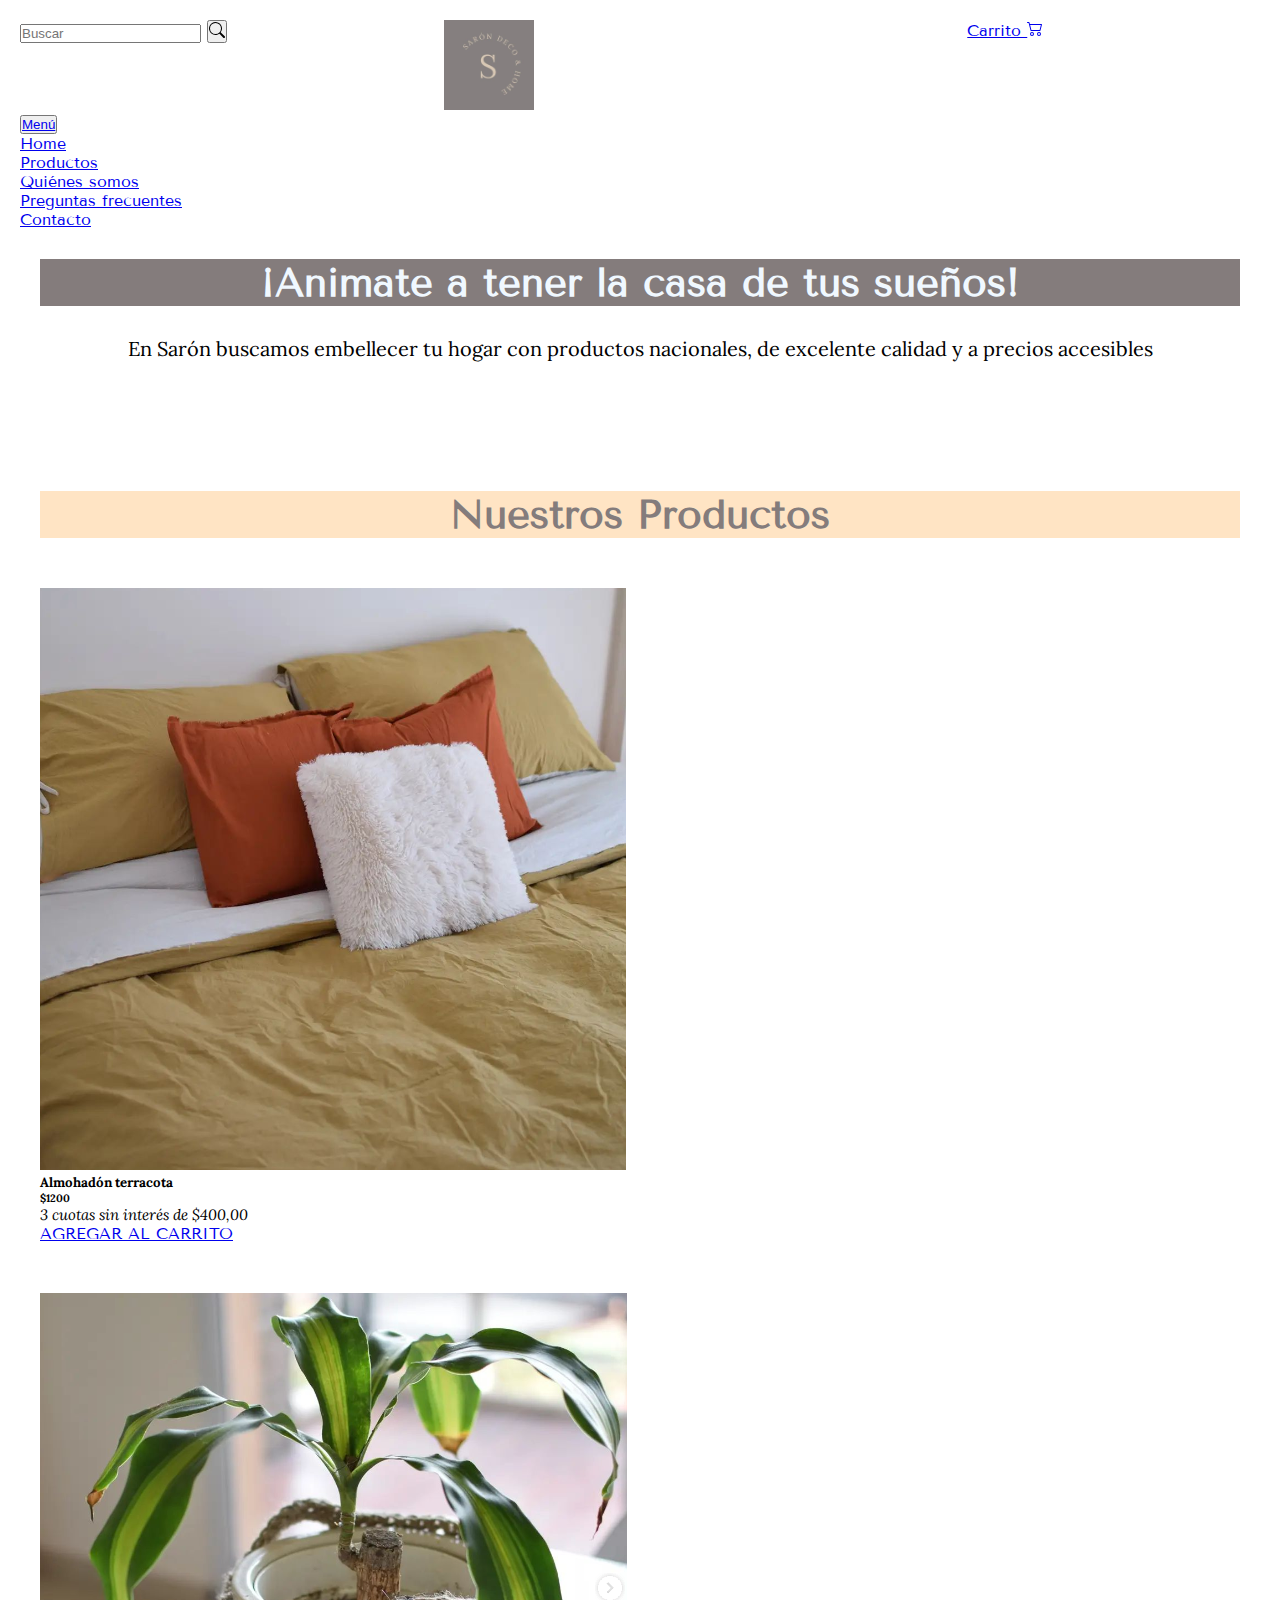
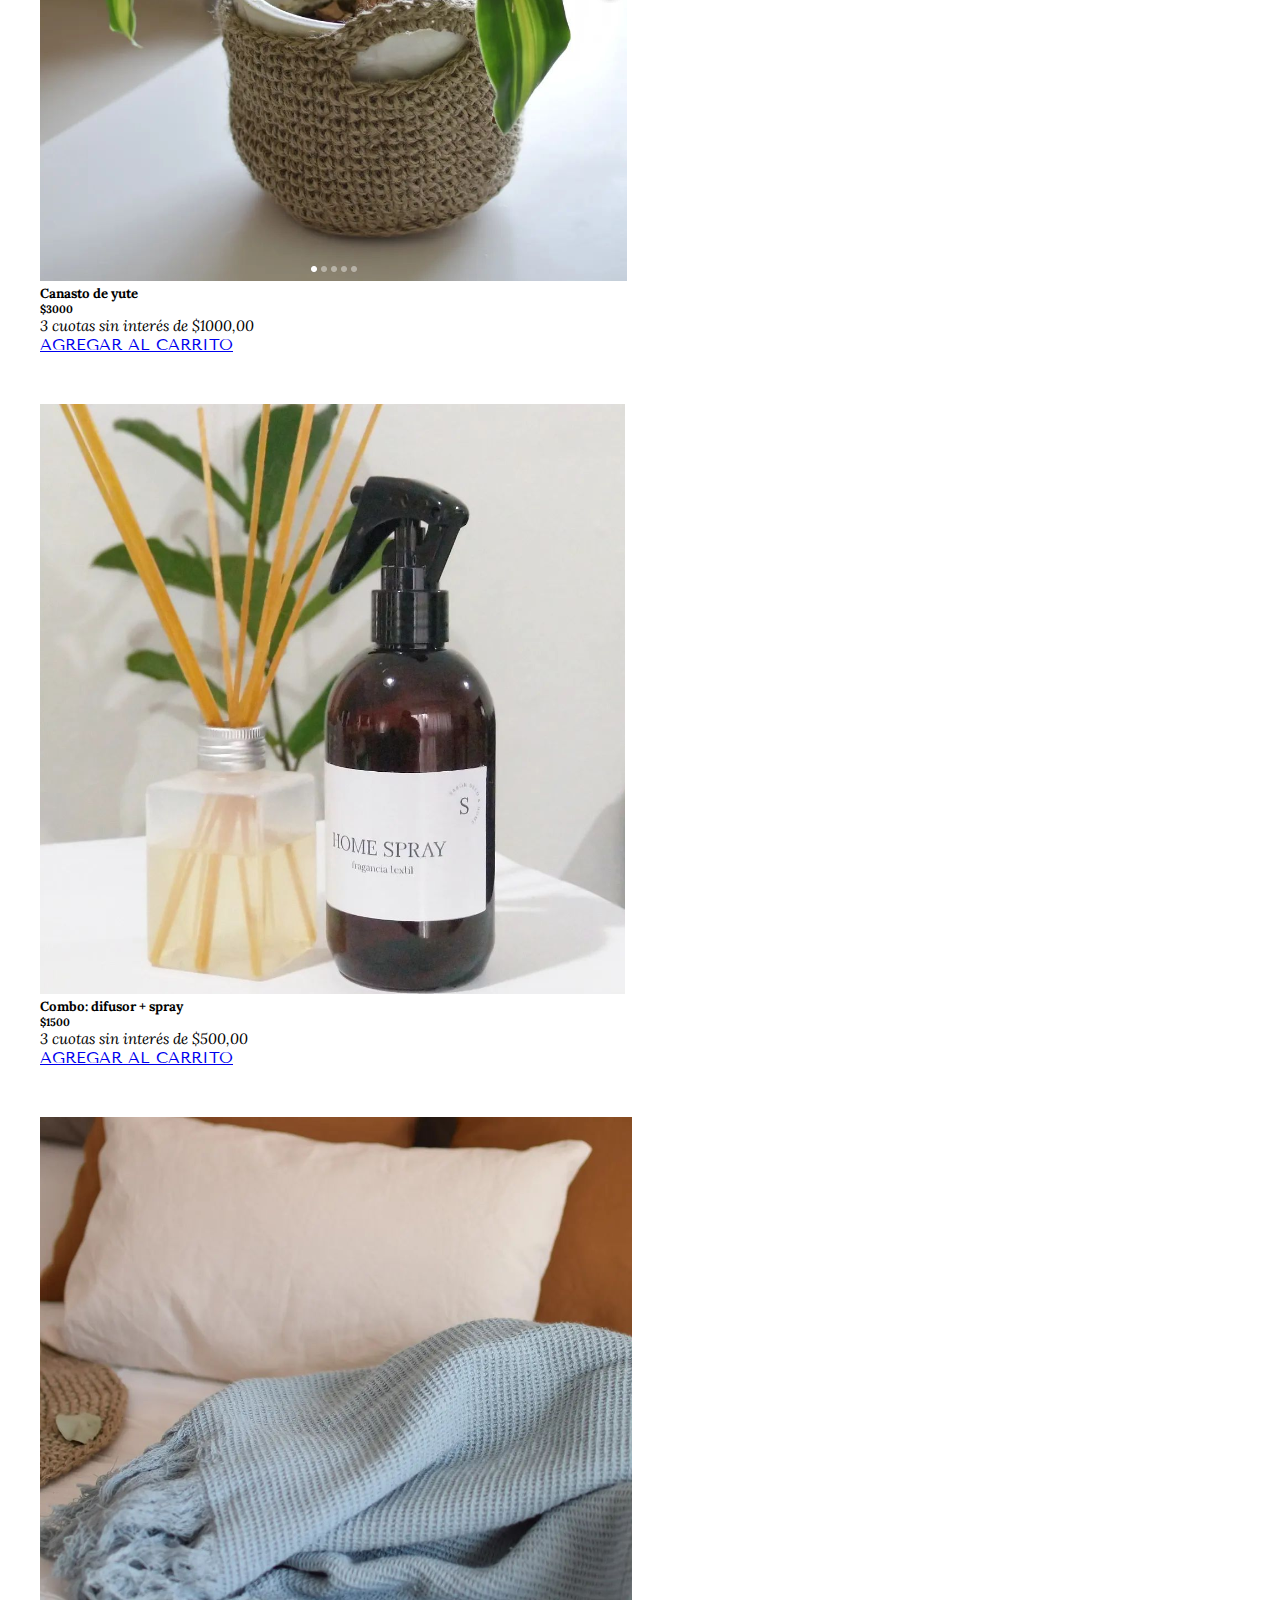
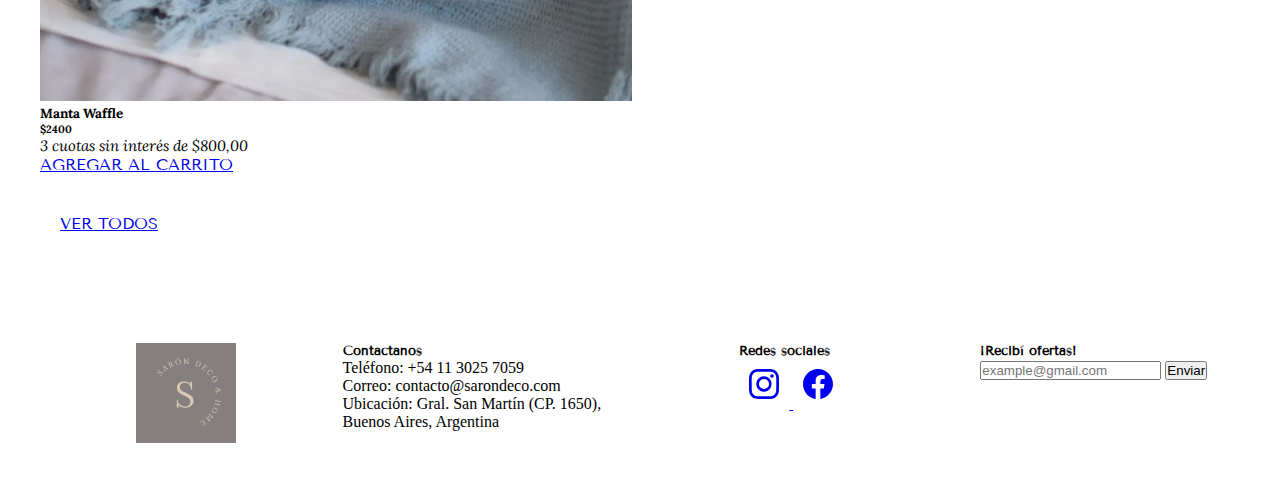
<file: index.html>
<!DOCTYPE html>
<html lang="es">
<head>
    <meta charset="UTF-8">
    <meta http-equiv="X-UA-Compatible" content="IE=edge">
    <meta name="viewport" content="width=device-width, initial-scale=1.0">
    <!--Acá irán las meta etiquetas SEO-->
    <!-- Link a Google Fonts -->
    <link rel="preconnect" href="https://fonts.googleapis.com">
    <link rel="preconnect" href="https://fonts.gstatic.com" crossorigin>
    <link href="https://fonts.googleapis.com/css2?family=Lora:wght@400;500;700&family=Tenor+Sans&display=swap" rel="stylesheet">
    <!--En caso de usarlo, acá irá un link a animate.css-->
    <!-- CSS only -->
    <link href="https://cdn.jsdelivr.net/npm/bootstrap@5.2.2/dist/css/bootstrap.min.css" rel="stylesheet" integrity="sha384-Zenh87qX5JnK2Jl0vWa8Ck2rdkQ2Bzep5IDxbcnCeuOxjzrPF/et3URy9Bv1WTRi" crossorigin="anonymous">
    <!--Link a Bootstrap icons-->
    <link rel="stylesheet" href="https://cdn.jsdelivr.net/npm/bootstrap-icons@1.10.1/font/bootstrap-icons.css">
    <!-- Link a hoja de estilo -->
    <link rel="stylesheet" href="./css/estilo.css">
    <!-- Link de favicon -->
    <link rel="shortcut icon" href="./img/Logo/favicon-32x32.png" type="image/x-icon">
    <title>HOME | Sarón Deco&Home</title>
</head>

<body>
    <header class="container-fluid position-sticky top-0">
        <div> <!--Contenedor de Doble Navbar(superior+inferior)-->

            <div> <!--Contenedor de Navbar superior (buscador, logo y botón al carrito)-->
                <nav class="navbar bg-light">
                    <div class="container-fluid"> <!--Contenedor del buscador-->
                        <form class="d-flex" role="search">
                            <input class="form-control me-2" type="search" placeholder="Buscar" aria-label="Search">
                            <button class="btn btn-outline-secondary" type="submit">
                                <svg xmlns="http://www.w3.org/2000/svg" width="16" height="16" fill="currentColor" class="bi bi-search" viewBox="0 0 16 16">
                                    <path d="M11.742 10.344a6.5 6.5 0 1 0-1.397 1.398h-.001c.03.04.062.078.098.115l3.85 3.85a1 1 0 0 0 1.415-1.414l-3.85-3.85a1.007 1.007 0 0 0-.115-.1zM12 6.5a5.5 5.5 0 1 1-11 0 5.5 5.5 0 0 1 11 0z"/>
                                </svg>
                            </button>
                        </form>
                    </div>

                    <div class="logoHeader"> <!--Contenedor del logo-->
                        <img src="./img/Logo/logo.jpg" width="90px" height="90px" class="rounded" alt="Logo">
                    </div>

                    <div class="botonCarrito"> <!--Contenedor del botón carrito-->
                        <div class="container-fluid">
                            <a type="button" href="./carrito.html" class="btn btn-outline-secondary btn-mm">
                                Carrito
                                <svg xmlns="http://www.w3.org/2000/svg" width="16" height="16" fill="currentColor" class="bi bi-cart2" viewBox="0 0 16 16">
                                    <path d="M0 2.5A.5.5 0 0 1 .5 2H2a.5.5 0 0 1 .485.379L2.89 4H14.5a.5.5 0 0 1 .485.621l-1.5 6A.5.5 0 0 1 13 11H4a.5.5 0 0 1-.485-.379L1.61 3H.5a.5.5 0 0 1-.5-.5zM3.14 5l1.25 5h8.22l1.25-5H3.14zM5 13a1 1 0 1 0 0 2 1 1 0 0 0 0-2zm-2 1a2 2 0 1 1 4 0 2 2 0 0 1-4 0zm9-1a1 1 0 1 0 0 2 1 1 0 0 0 0-2zm-2 1a2 2 0 1 1 4 0 2 2 0 0 1-4 0z"/>
                                </svg>
                            </a>
                        </div>
                    </div>
                </nav>
            </div>

            <div> <!--Contenedor de Navbar inferior (menú de opciones)-->
                <nav class="navbar navbar-expand-lg bg-light">
                    <div class="container-fluid">
                        <button class="navbar-toggler" type="button" data-bs-toggle="collapse" data-bs-target="#navbarSupportedContent" aria-controls="navbarSupportedContent" aria-expanded="false" aria-label="Toggle navigation">
                            <a class="navbar-brand" href="#">Menú</a>
                            <span class="navbar-toggler-icon"></span>
                        </button>
                        <div class="collapse navbar-collapse" id="navbarSupportedContent">
                            <ul class="navbar-nav me-auto mb-2 mb-lg-0">
                                <li class="nav-item">
                                    <a class="nav-link active" aria-current="page" href="./index.html">Home</a>
                                </li>
                                <li class="nav-item">
                                    <a class="nav-link" href="./productos.html">Productos</a>
                                </li>
                                <li class="nav-item">
                                    <a class="nav-link" href="./nosotros.html">Quiénes somos</a>
                                </li>
                                <li class="nav-item">
                                    <a class="nav-link" href="./preguntas.html">Preguntas frecuentes</a>
                                </li>
                                <li class="nav-item">
                                    <a class="nav-link" href="./contacto.html">Contacto</a>
                                </li>
                            </ul>
                        </div>
                    </div>
                </nav>
            </div>
        </div>
    </header>

    <main>
        <section> <!--Sección Bienvenida-->
            <div class="div1">
                <h1>
                    ¡Animate a tener la casa de tus sueños!
                </h1>
                <p> 
                    En Sarón buscamos embellecer tu hogar con productos nacionales, de excelente calidad y a precios accesibles
                </p>
            </div>
        </section>

        <section> <!--Sección "Nuestros productos" con vista previa de 4 productos-->
            <div class="div2">
                <h1>
                    Nuestros Productos
                </h1>

                <div class="row row-cols-1 row-cols-md-4 g-4"> <!--Contenedor con 4 cards con sus respectivos productos-->
                    <div class="col">
                        <div class="card h-100">
                            <img src="./img/Productos/almohadon-liso-2.png" class="card-img-top" alt="almohadon">
                            <div class="card-body">
                                <h5 class="card-title">Almohadón terracota</h5>
                                <h6 class="card-title">$1200</h6>
                                <p class="card-text">3 cuotas sin interés de $400,00</p>
                                <a href="#" class="btn btn-secondary">Agregar al carrito</a>
                            </div>
                        </div>
                    </div>

                    <div class="col">
                        <div class="card h-100">
                            <img src="./img/Productos/canasto-yute-1.png" class="card-img-top" alt="canasto de yute">
                            <div class="card-body">
                                <h5 class="card-title">Canasto de yute</h5>
                                <h6 class="card-title">$3000</h6>
                                <p class="card-text">3 cuotas sin interés de $1000,00</p>
                                <a href="#" class="btn btn-secondary">Agregar al carrito</a>
                            </div>
                        </div>
                    </div>

                    <div class="col">
                        <div class="card h-100">
                            <img src="./img/Productos/combo-aromas-1.png" class="card-img-top" alt="difusor y spray">
                            <div class="card-body">
                                <h5 class="card-title">Combo: difusor + spray</h5>
                                <h6 class="card-title">$1500</h6>
                                <p class="card-text">3 cuotas sin interés de $500,00</p>
                                <a href="#" class="btn btn-secondary">Agregar al carrito</a>
                            </div>
                        </div>
                    </div>
                    
                    <div class="col">
                        <div class="card h-100">
                            <img src="./img/Productos/manta-waffle-3.png" class="card-img-top" alt="manta waffle">
                            <div class="card-body">
                                <h5 class="card-title">Manta Waffle</h5>
                                <h6 class="card-title">$2400</h6>
                                <p class="card-text">3 cuotas sin interés de $800,00</p>
                                <a href="#" class="btn btn-secondary">Agregar al carrito</a>
                            </div>
                        </div>
                    </div>
                </div>

                <div class="div3"> <!--Contenedor del botón "Ver todos" linkeado a productos.html-->
                    <div class="d-grid gap-1 col-6 mx-auto">
                        <a href="./productos.html" class="btn btn-outline-secondary shadow">Ver todos</a>
                    </div> 
                </div>
            </div>
        </section>
    </main>

    <footer>
        <nav class="navbar bg-light"> <!--Contenedor nav con elementos del Footer-->
            <div class="footerContainer"> 
                <div class="logoFooter"> <!--Contenedor del logo-->
                    <a href="#">
                        <img src="./img/Logo/logo.jpg" alt="Ir arriba" width="100px" class="shadow rounded">
                    </a>
                </div>

                <div class="contacto navbar-text"> <!--Contenedor "Contactanos"-->
                    <h5>
                        Contactanos
                    </h5>
                    <ul>
                        <li>Teléfono: +54 11 3025 7059</li> 
                        <li>Correo: contacto@sarondeco.com</li> 
                        <li>Ubicación: Gral. San Martín (CP. 1650), Buenos Aires, Argentina</li> 
                    </ul>
                </div>
                <div class="redes navbar-text"> <!--Contenedor "Redes sociales"-->
                    <h5>
                        Redes sociales
                    </h5>
                    <a href="https://www.instagram.com/saron.deco/" target="_blank">
                        <svg xmlns="http://www.w3.org/2000/svg" width="30" height="30" fill="currentColor" class="bi bi-instagram" viewBox="0 0 16 16">
                            <path d="M8 0C5.829 0 5.556.01 4.703.048 3.85.088 3.269.222 2.76.42a3.917 3.917 0 0 0-1.417.923A3.927 3.927 0 0 0 .42 2.76C.222 3.268.087 3.85.048 4.7.01 5.555 0 5.827 0 8.001c0 2.172.01 2.444.048 3.297.04.852.174 1.433.372 1.942.205.526.478.972.923 1.417.444.445.89.719 1.416.923.51.198 1.09.333 1.942.372C5.555 15.99 5.827 16 8 16s2.444-.01 3.298-.048c.851-.04 1.434-.174 1.943-.372a3.916 3.916 0 0 0 1.416-.923c.445-.445.718-.891.923-1.417.197-.509.332-1.09.372-1.942C15.99 10.445 16 10.173 16 8s-.01-2.445-.048-3.299c-.04-.851-.175-1.433-.372-1.941a3.926 3.926 0 0 0-.923-1.417A3.911 3.911 0 0 0 13.24.42c-.51-.198-1.092-.333-1.943-.372C10.443.01 10.172 0 7.998 0h.003zm-.717 1.442h.718c2.136 0 2.389.007 3.232.046.78.035 1.204.166 1.486.275.373.145.64.319.92.599.28.28.453.546.598.92.11.281.24.705.275 1.485.039.843.047 1.096.047 3.231s-.008 2.389-.047 3.232c-.035.78-.166 1.203-.275 1.485a2.47 2.47 0 0 1-.599.919c-.28.28-.546.453-.92.598-.28.11-.704.24-1.485.276-.843.038-1.096.047-3.232.047s-2.39-.009-3.233-.047c-.78-.036-1.203-.166-1.485-.276a2.478 2.478 0 0 1-.92-.598 2.48 2.48 0 0 1-.6-.92c-.109-.281-.24-.705-.275-1.485-.038-.843-.046-1.096-.046-3.233 0-2.136.008-2.388.046-3.231.036-.78.166-1.204.276-1.486.145-.373.319-.64.599-.92.28-.28.546-.453.92-.598.282-.11.705-.24 1.485-.276.738-.034 1.024-.044 2.515-.045v.002zm4.988 1.328a.96.96 0 1 0 0 1.92.96.96 0 0 0 0-1.92zm-4.27 1.122a4.109 4.109 0 1 0 0 8.217 4.109 4.109 0 0 0 0-8.217zm0 1.441a2.667 2.667 0 1 1 0 5.334 2.667 2.667 0 0 1 0-5.334z"/>
                        </svg>
                    </a>
                    <a href="https://www.facebook.com/profile.php?id=100069151273915" target="_blank">
                        <svg xmlns="http://www.w3.org/2000/svg" width="30" height="30" fill="currentColor" class="bi bi-facebook" viewBox="0 0 16 16">
                            <path d="M16 8.049c0-4.446-3.582-8.05-8-8.05C3.58 0-.002 3.603-.002 8.05c0 4.017 2.926 7.347 6.75 7.951v-5.625h-2.03V8.05H6.75V6.275c0-2.017 1.195-3.131 3.022-3.131.876 0 1.791.157 1.791.157v1.98h-1.009c-.993 0-1.303.621-1.303 1.258v1.51h2.218l-.354 2.326H9.25V16c3.824-.604 6.75-3.934 6.75-7.951z"/>
                        </svg>
                    </a>
                </div>

                <div class="newsletter navbar-text"> <!--Contenedor newsletter-->
                    <h5>
                        ¡Recibí ofertas!
                    </h5>
                    <form class="d-flex" role="search">
                        <input class="form-control me-2" type="send" placeholder="example@gmail.com" aria-label="Send">
                        <button class="btn btn-outline-success" type="submit">Enviar</button>
                    </form>
                </div>
            </div>
        </nav>
    </footer>




    <!-- JQuery -->
    <script src="https://code.jquery.com/jquery-3.6.1.js" integrity="sha256-3zlB5s2uwoUzrXK3BT7AX3FyvojsraNFxCc2vC/7pNI=" crossorigin="anonymous"></script>

    <!-- JavaScript Bundle with Popper -->
    <script src="https://cdn.jsdelivr.net/npm/bootstrap@5.2.2/dist/js/bootstrap.bundle.min.js" integrity="sha384-OERcA2EqjJCMA+/3y+gxIOqMEjwtxJY7qPCqsdltbNJuaOe923+mo//f6V8Qbsw3" crossorigin="anonymous"></script>
</body>
</html>
</file>
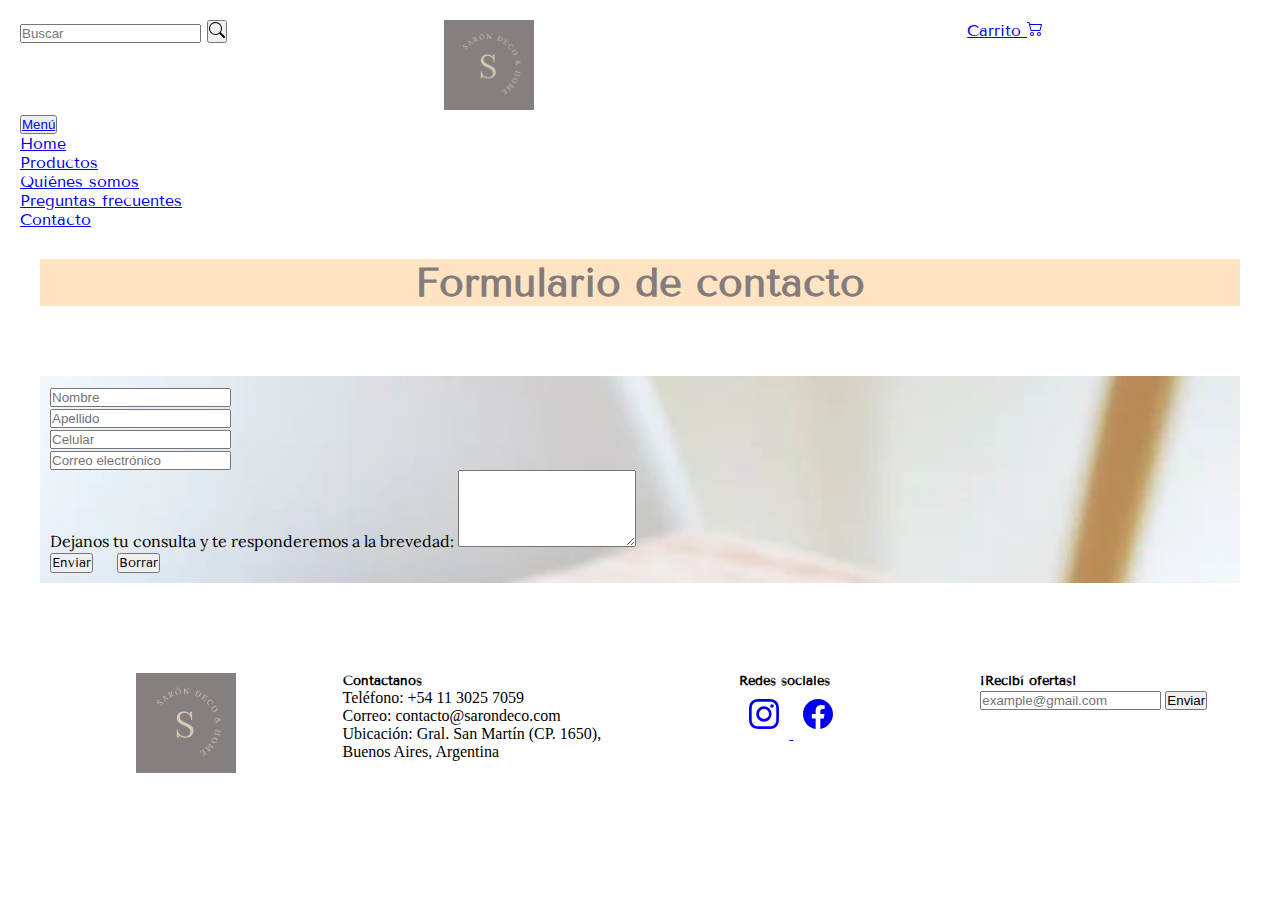
<file: contacto.html>
<!DOCTYPE html>
<html lang="es">
<head>
    <meta charset="UTF-8">
    <meta http-equiv="X-UA-Compatible" content="IE=edge">
    <meta name="viewport" content="width=device-width, initial-scale=1.0">
    <!--Acá irán las meta etiquetas SEO-->
    <!-- Link a Google Fonts -->
    <link rel="preconnect" href="https://fonts.googleapis.com">
    <link rel="preconnect" href="https://fonts.gstatic.com" crossorigin>
    <link href="https://fonts.googleapis.com/css2?family=Lora:wght@400;500;700&family=Tenor+Sans&display=swap" rel="stylesheet">
    <!--En caso de usarlo, acá irá un link a animate.css-->
    <!-- CSS only -->
    <link href="https://cdn.jsdelivr.net/npm/bootstrap@5.2.2/dist/css/bootstrap.min.css" rel="stylesheet" integrity="sha384-Zenh87qX5JnK2Jl0vWa8Ck2rdkQ2Bzep5IDxbcnCeuOxjzrPF/et3URy9Bv1WTRi" crossorigin="anonymous">
    <!--Link a Bootstrap icons-->
    <link rel="stylesheet" href="https://cdn.jsdelivr.net/npm/bootstrap-icons@1.10.1/font/bootstrap-icons.css">
    <!-- Link a hoja de estilo -->
    <link rel="stylesheet" href="./css/estilo.css">
    <!-- Link de favicon -->
    <link rel="shortcut icon" href="./img/Logo/favicon-32x32.png" type="image/x-icon">
    <title>CONTACTO | Sarón Deco&Home</title>
</head>

<body>
    <header class="container-fluid position-sticky top-0">
        <div> <!--Contenedor de Doble Navbar(superior+inferior)-->

            <div> <!--Contenedor de Navbar superior (buscador, logo y botón al carrito)-->
                <nav class="navbar bg-light">
                    <div class="container-fluid"> <!--Contenedor del buscador-->
                        <form class="d-flex" role="search">
                            <input class="form-control me-2" type="search" placeholder="Buscar" aria-label="Search">
                            <button class="btn btn-outline-secondary" type="submit">
                                <svg xmlns="http://www.w3.org/2000/svg" width="16" height="16" fill="currentColor" class="bi bi-search" viewBox="0 0 16 16">
                                    <path d="M11.742 10.344a6.5 6.5 0 1 0-1.397 1.398h-.001c.03.04.062.078.098.115l3.85 3.85a1 1 0 0 0 1.415-1.414l-3.85-3.85a1.007 1.007 0 0 0-.115-.1zM12 6.5a5.5 5.5 0 1 1-11 0 5.5 5.5 0 0 1 11 0z"/>
                                </svg>
                            </button>
                        </form>
                    </div>

                    <div class="logoHeader"> <!--Contenedor del logo-->
                        <img src="./img/Logo/logo.jpg" width="90px" height="90px" class="rounded" alt="Logo">
                    </div>

                    <div class="botonCarrito"> <!--Contenedor del botón carrito-->
                        <div class="container-fluid">
                            <a type="button" href="./carrito.html" class="btn btn-outline-secondary btn-mm">
                                Carrito
                                <svg xmlns="http://www.w3.org/2000/svg" width="16" height="16" fill="currentColor" class="bi bi-cart2" viewBox="0 0 16 16">
                                    <path d="M0 2.5A.5.5 0 0 1 .5 2H2a.5.5 0 0 1 .485.379L2.89 4H14.5a.5.5 0 0 1 .485.621l-1.5 6A.5.5 0 0 1 13 11H4a.5.5 0 0 1-.485-.379L1.61 3H.5a.5.5 0 0 1-.5-.5zM3.14 5l1.25 5h8.22l1.25-5H3.14zM5 13a1 1 0 1 0 0 2 1 1 0 0 0 0-2zm-2 1a2 2 0 1 1 4 0 2 2 0 0 1-4 0zm9-1a1 1 0 1 0 0 2 1 1 0 0 0 0-2zm-2 1a2 2 0 1 1 4 0 2 2 0 0 1-4 0z"/>
                                </svg>
                            </a>
                        </div>
                    </div>
                </nav>
            </div>

            <div> <!--Contenedor de Navbar inferior (menú de opciones)-->
                <nav class="navbar navbar-expand-lg bg-light">
                    <div class="container-fluid">
                        <button class="navbar-toggler" type="button" data-bs-toggle="collapse" data-bs-target="#navbarSupportedContent" aria-controls="navbarSupportedContent" aria-expanded="false" aria-label="Toggle navigation">
                            <a class="navbar-brand" href="#">Menú</a>
                            <span class="navbar-toggler-icon"></span>
                        </button>
                        <div class="collapse navbar-collapse" id="navbarSupportedContent">
                            <ul class="navbar-nav me-auto mb-2 mb-lg-0">
                                <li class="nav-item">
                                    <a class="nav-link active" aria-current="page" href="./index.html">Home</a>
                                </li>
                                <li class="nav-item">
                                    <a class="nav-link" href="./productos.html">Productos</a>
                                </li>
                                <li class="nav-item">
                                    <a class="nav-link" href="./nosotros.html">Quiénes somos</a>
                                </li>
                                <li class="nav-item">
                                    <a class="nav-link" href="./preguntas.html">Preguntas frecuentes</a>
                                </li>
                                <li class="nav-item">
                                    <a class="nav-link" href="./contacto.html">Contacto</a>
                                </li>
                            </ul>
                        </div>
                    </div>
                </nav>
            </div>
        </div>
    </header>

    <main>
        <section> <!--Sección Formulario-->
            <div class="div2">
                <h1>
                    Formulario de contacto
                </h1>
            </div>
            <div class="div2"> <!--Contenedor con formulario-->
                <form class="formulario">
                    <div class="mb-3">
                        <input type="text" class="form-control" placeholder="Nombre" aria-label="First name">
                    </div>
                    <div class="mb-3">
                        <input type="text" class="form-control" placeholder="Apellido" aria-label="Last name">
                    </div>
                    <div class="mb-3">
                        <input type="phone" class="form-control" id="phoneNumber" placeholder="Celular" required>
                    </div>
                    <div class="mb-3">
                        <input type="email" class="form-control" id="exampleFormControlInput1" placeholder="Correo electrónico" required>
                    </div>
                    <div class="mb-3">
                        <label for="comment" class="form-label">Dejanos tu consulta y te responderemos a la brevedad:</label>
                        <textarea class="form-control" id="comment" rows="5"></textarea>
                    </div>
                    <div class="mb-3">
                        <button type="submit" class="btn btn-primary">Enviar</button>
                        <button type="reset" class="btn btn-secondary">Borrar</button>
                    </div>
                </form>
            </div>
        </section>
    </main>

    <footer>
        <nav class="navbar bg-light"> <!--Contenedor nav con elementos del Footer-->
            <div class="footerContainer"> 
                <div class="logoFooter"> <!--Contenedor del logo-->
                    <a href="#">
                        <img src="./img/Logo/logo.jpg" alt="Ir arriba" width="100px" class="shadow rounded">
                    </a>
                </div>

                <div class="contacto navbar-text"> <!--Contenedor "Contactanos"-->
                    <h5>
                        Contactanos
                    </h5>
                    <ul>
                        <li>Teléfono: +54 11 3025 7059</li> 
                        <li>Correo: contacto@sarondeco.com</li> 
                        <li>Ubicación: Gral. San Martín (CP. 1650), Buenos Aires, Argentina</li> 
                    </ul>
                </div>
                <div class="redes navbar-text"> <!--Contenedor "Redes sociales"-->
                    <h5>
                        Redes sociales
                    </h5>
                    <a href="https://www.instagram.com/saron.deco/" target="_blank">
                        <svg xmlns="http://www.w3.org/2000/svg" width="30" height="30" fill="currentColor" class="bi bi-instagram" viewBox="0 0 16 16">
                            <path d="M8 0C5.829 0 5.556.01 4.703.048 3.85.088 3.269.222 2.76.42a3.917 3.917 0 0 0-1.417.923A3.927 3.927 0 0 0 .42 2.76C.222 3.268.087 3.85.048 4.7.01 5.555 0 5.827 0 8.001c0 2.172.01 2.444.048 3.297.04.852.174 1.433.372 1.942.205.526.478.972.923 1.417.444.445.89.719 1.416.923.51.198 1.09.333 1.942.372C5.555 15.99 5.827 16 8 16s2.444-.01 3.298-.048c.851-.04 1.434-.174 1.943-.372a3.916 3.916 0 0 0 1.416-.923c.445-.445.718-.891.923-1.417.197-.509.332-1.09.372-1.942C15.99 10.445 16 10.173 16 8s-.01-2.445-.048-3.299c-.04-.851-.175-1.433-.372-1.941a3.926 3.926 0 0 0-.923-1.417A3.911 3.911 0 0 0 13.24.42c-.51-.198-1.092-.333-1.943-.372C10.443.01 10.172 0 7.998 0h.003zm-.717 1.442h.718c2.136 0 2.389.007 3.232.046.78.035 1.204.166 1.486.275.373.145.64.319.92.599.28.28.453.546.598.92.11.281.24.705.275 1.485.039.843.047 1.096.047 3.231s-.008 2.389-.047 3.232c-.035.78-.166 1.203-.275 1.485a2.47 2.47 0 0 1-.599.919c-.28.28-.546.453-.92.598-.28.11-.704.24-1.485.276-.843.038-1.096.047-3.232.047s-2.39-.009-3.233-.047c-.78-.036-1.203-.166-1.485-.276a2.478 2.478 0 0 1-.92-.598 2.48 2.48 0 0 1-.6-.92c-.109-.281-.24-.705-.275-1.485-.038-.843-.046-1.096-.046-3.233 0-2.136.008-2.388.046-3.231.036-.78.166-1.204.276-1.486.145-.373.319-.64.599-.92.28-.28.546-.453.92-.598.282-.11.705-.24 1.485-.276.738-.034 1.024-.044 2.515-.045v.002zm4.988 1.328a.96.96 0 1 0 0 1.92.96.96 0 0 0 0-1.92zm-4.27 1.122a4.109 4.109 0 1 0 0 8.217 4.109 4.109 0 0 0 0-8.217zm0 1.441a2.667 2.667 0 1 1 0 5.334 2.667 2.667 0 0 1 0-5.334z"/>
                        </svg>
                    </a>
                    <a href="https://www.facebook.com/profile.php?id=100069151273915" target="_blank">
                        <svg xmlns="http://www.w3.org/2000/svg" width="30" height="30" fill="currentColor" class="bi bi-facebook" viewBox="0 0 16 16">
                            <path d="M16 8.049c0-4.446-3.582-8.05-8-8.05C3.58 0-.002 3.603-.002 8.05c0 4.017 2.926 7.347 6.75 7.951v-5.625h-2.03V8.05H6.75V6.275c0-2.017 1.195-3.131 3.022-3.131.876 0 1.791.157 1.791.157v1.98h-1.009c-.993 0-1.303.621-1.303 1.258v1.51h2.218l-.354 2.326H9.25V16c3.824-.604 6.75-3.934 6.75-7.951z"/>
                        </svg>
                    </a>
                </div>

                <div class="newsletter navbar-text"> <!--Contenedor newsletter-->
                    <h5>
                        ¡Recibí ofertas!
                    </h5>
                    <form class="d-flex" role="search">
                        <input class="form-control me-2" type="send" placeholder="example@gmail.com" aria-label="Send">
                        <button class="btn btn-outline-success" type="submit">Enviar</button>
                    </form>
                </div>
            </div>
        </nav>
    </footer>





    <!-- JQuery -->
    <script src="https://code.jquery.com/jquery-3.6.1.js" integrity="sha256-3zlB5s2uwoUzrXK3BT7AX3FyvojsraNFxCc2vC/7pNI=" crossorigin="anonymous"></script>

    <!-- JavaScript Bundle with Popper -->
    <script src="https://cdn.jsdelivr.net/npm/bootstrap@5.2.2/dist/js/bootstrap.bundle.min.js" integrity="sha384-OERcA2EqjJCMA+/3y+gxIOqMEjwtxJY7qPCqsdltbNJuaOe923+mo//f6V8Qbsw3" crossorigin="anonymous"></script>

</body>
</html>
</file>
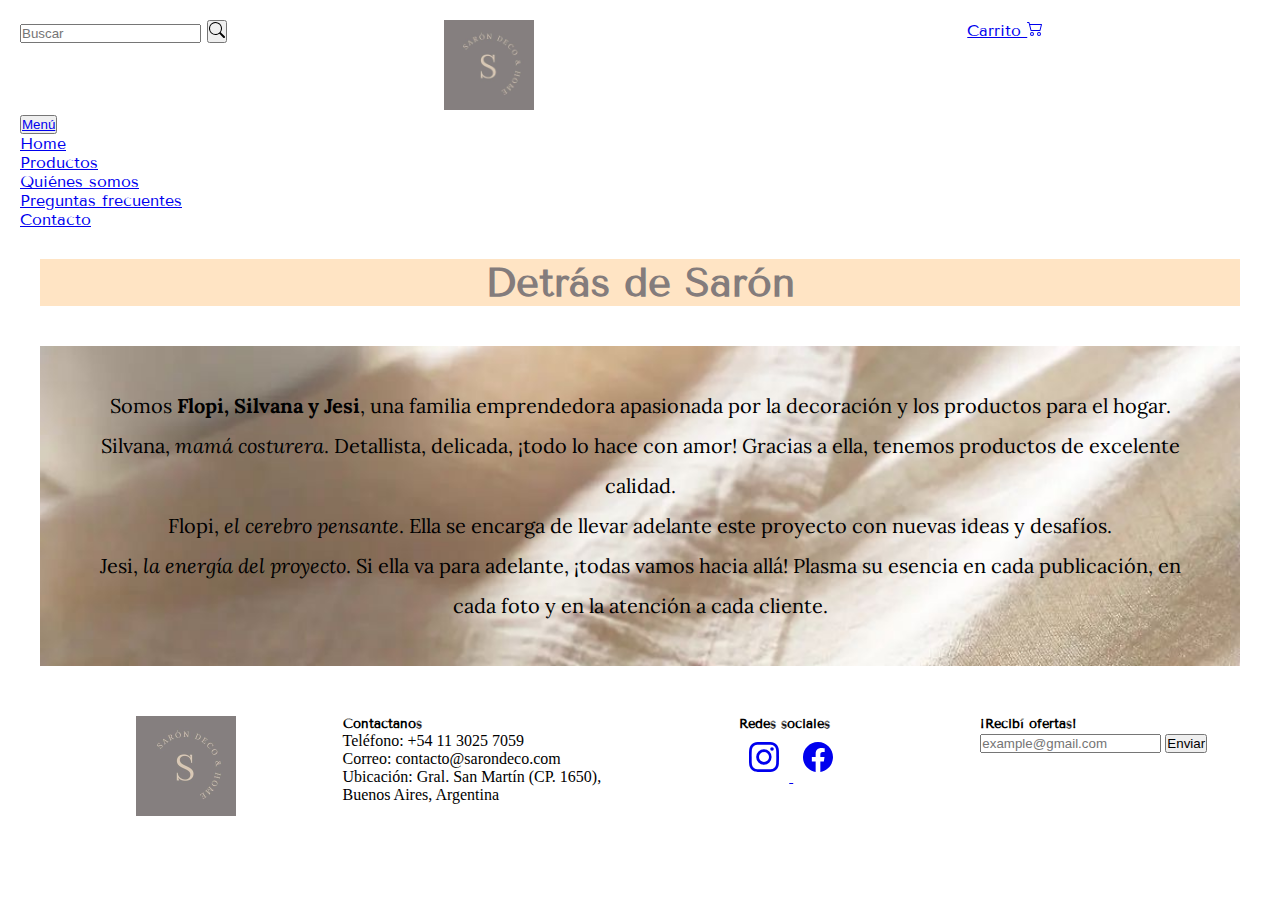
<file: nosotros.html>
<!DOCTYPE html>
<html lang="es">
<head>
    <meta charset="UTF-8">
    <meta http-equiv="X-UA-Compatible" content="IE=edge">
    <meta name="viewport" content="width=device-width, initial-scale=1.0">
    <!--Acá irán las meta etiquetas SEO-->
    <!-- Link a Google Fonts -->
    <link rel="preconnect" href="https://fonts.googleapis.com">
    <link rel="preconnect" href="https://fonts.gstatic.com" crossorigin>
    <link href="https://fonts.googleapis.com/css2?family=Lora:wght@400;500;700&family=Tenor+Sans&display=swap" rel="stylesheet">
    <!--En caso de usarlo, acá irá un link a animate.css-->
    <!-- CSS only -->
    <link href="https://cdn.jsdelivr.net/npm/bootstrap@5.2.2/dist/css/bootstrap.min.css" rel="stylesheet" integrity="sha384-Zenh87qX5JnK2Jl0vWa8Ck2rdkQ2Bzep5IDxbcnCeuOxjzrPF/et3URy9Bv1WTRi" crossorigin="anonymous">
    <!--Link a Bootstrap icons-->
    <link rel="stylesheet" href="https://cdn.jsdelivr.net/npm/bootstrap-icons@1.10.1/font/bootstrap-icons.css">
    <!-- Link a hoja de estilo -->
    <link rel="stylesheet" href="./css/estilo.css">
    <!-- Link de favicon -->
    <link rel="shortcut icon" href="./img/Logo/favicon-32x32.png" type="image/x-icon">
    <title>SOBRE NOSOTROS | Sarón Deco&Home</title>
</head>

<body>
    <header class="container-fluid position-sticky top-0">
        <div> <!--Contenedor de Doble Navbar(superior+inferior)-->

            <div> <!--Contenedor de Navbar superior (buscador, logo y botón al carrito)-->
                <nav class="navbar bg-light">
                    <div class="container-fluid"> <!--Contenedor del buscador-->
                        <form class="d-flex" role="search">
                            <input class="form-control me-2" type="search" placeholder="Buscar" aria-label="Search">
                            <button class="btn btn-outline-secondary" type="submit">
                                <svg xmlns="http://www.w3.org/2000/svg" width="16" height="16" fill="currentColor" class="bi bi-search" viewBox="0 0 16 16">
                                    <path d="M11.742 10.344a6.5 6.5 0 1 0-1.397 1.398h-.001c.03.04.062.078.098.115l3.85 3.85a1 1 0 0 0 1.415-1.414l-3.85-3.85a1.007 1.007 0 0 0-.115-.1zM12 6.5a5.5 5.5 0 1 1-11 0 5.5 5.5 0 0 1 11 0z"/>
                                </svg>
                            </button>
                        </form>
                    </div>

                    <div class="logoHeader"> <!--Contenedor del logo-->
                        <img src="./img/Logo/logo.jpg" width="90px" height="90px" class="rounded" alt="Logo">
                    </div>

                    <div class="botonCarrito"> <!--Contenedor del botón carrito-->
                        <div class="container-fluid">
                            <a type="button" href="./carrito.html" class="btn btn-outline-secondary btn-mm">
                                Carrito
                                <svg xmlns="http://www.w3.org/2000/svg" width="16" height="16" fill="currentColor" class="bi bi-cart2" viewBox="0 0 16 16">
                                    <path d="M0 2.5A.5.5 0 0 1 .5 2H2a.5.5 0 0 1 .485.379L2.89 4H14.5a.5.5 0 0 1 .485.621l-1.5 6A.5.5 0 0 1 13 11H4a.5.5 0 0 1-.485-.379L1.61 3H.5a.5.5 0 0 1-.5-.5zM3.14 5l1.25 5h8.22l1.25-5H3.14zM5 13a1 1 0 1 0 0 2 1 1 0 0 0 0-2zm-2 1a2 2 0 1 1 4 0 2 2 0 0 1-4 0zm9-1a1 1 0 1 0 0 2 1 1 0 0 0 0-2zm-2 1a2 2 0 1 1 4 0 2 2 0 0 1-4 0z"/>
                                </svg>
                            </a>
                        </div>
                    </div>
                </nav>
            </div>

            <div> <!--Contenedor de Navbar inferior (menú de opciones)-->
                <nav class="navbar navbar-expand-lg bg-light">
                    <div class="container-fluid">
                        <button class="navbar-toggler" type="button" data-bs-toggle="collapse" data-bs-target="#navbarSupportedContent" aria-controls="navbarSupportedContent" aria-expanded="false" aria-label="Toggle navigation">
                            <a class="navbar-brand" href="#">Menú</a>
                            <span class="navbar-toggler-icon"></span>
                        </button>
                        <div class="collapse navbar-collapse" id="navbarSupportedContent">
                            <ul class="navbar-nav me-auto mb-2 mb-lg-0">
                                <li class="nav-item">
                                    <a class="nav-link active" aria-current="page" href="./index.html">Home</a>
                                </li>
                                <li class="nav-item">
                                    <a class="nav-link" href="./productos.html">Productos</a>
                                </li>
                                <li class="nav-item">
                                    <a class="nav-link" href="./nosotros.html">Quiénes somos</a>
                                </li>
                                <li class="nav-item">
                                    <a class="nav-link" href="./preguntas.html">Preguntas frecuentes</a>
                                </li>
                                <li class="nav-item">
                                    <a class="nav-link" href="./contacto.html">Contacto</a>
                                </li>
                            </ul>
                        </div>
                    </div>
                </nav>
            </div>
        </div>
    </header>

    <main>
        <section> <!--Sección Detrás de Sarón-->
            <div class="div4">
                <h1>
                    Detrás de Sarón
                </h1>
                <div class="pNosotros">
                    <p>Somos <strong>Flopi, Silvana y Jesi</strong>, una familia  emprendedora apasionada por la decoración y los productos para el hogar.</p>
                    <p>Silvana, <em>mamá costurera</em>. Detallista, delicada, ¡todo lo hace con amor! Gracias a ella, tenemos productos de excelente calidad.</p>
                    <p>Flopi, <em>el cerebro pensante</em>. Ella se encarga de llevar adelante este proyecto con nuevas ideas y desafíos.</p>
                    <p>Jesi, <em>la energía del proyecto</em>. Si ella va para adelante, ¡todas vamos hacia allá! Plasma su esencia en cada publicación, en cada foto y en la atención a cada cliente.</p>
                </div>
            </div>
        </section>
    </main>

    <footer>
        <nav class="navbar bg-light"> <!--Contenedor nav con elementos del Footer-->
            <div class="footerContainer"> 
                <div class="logoFooter"> <!--Contenedor del logo-->
                    <a href="#">
                        <img src="./img/Logo/logo.jpg" alt="Ir arriba" width="100px" class="shadow rounded">
                    </a>
                </div>

                <div class="contacto navbar-text"> <!--Contenedor "Contactanos"-->
                    <h5>
                        Contactanos
                    </h5>
                    <ul>
                        <li>Teléfono: +54 11 3025 7059</li> 
                        <li>Correo: contacto@sarondeco.com</li> 
                        <li>Ubicación: Gral. San Martín (CP. 1650), Buenos Aires, Argentina</li> 
                    </ul>
                </div>
                <div class="redes navbar-text"> <!--Contenedor "Redes sociales"-->
                    <h5>
                        Redes sociales
                    </h5>
                    <a href="https://www.instagram.com/saron.deco/" target="_blank">
                        <svg xmlns="http://www.w3.org/2000/svg" width="30" height="30" fill="currentColor" class="bi bi-instagram" viewBox="0 0 16 16">
                            <path d="M8 0C5.829 0 5.556.01 4.703.048 3.85.088 3.269.222 2.76.42a3.917 3.917 0 0 0-1.417.923A3.927 3.927 0 0 0 .42 2.76C.222 3.268.087 3.85.048 4.7.01 5.555 0 5.827 0 8.001c0 2.172.01 2.444.048 3.297.04.852.174 1.433.372 1.942.205.526.478.972.923 1.417.444.445.89.719 1.416.923.51.198 1.09.333 1.942.372C5.555 15.99 5.827 16 8 16s2.444-.01 3.298-.048c.851-.04 1.434-.174 1.943-.372a3.916 3.916 0 0 0 1.416-.923c.445-.445.718-.891.923-1.417.197-.509.332-1.09.372-1.942C15.99 10.445 16 10.173 16 8s-.01-2.445-.048-3.299c-.04-.851-.175-1.433-.372-1.941a3.926 3.926 0 0 0-.923-1.417A3.911 3.911 0 0 0 13.24.42c-.51-.198-1.092-.333-1.943-.372C10.443.01 10.172 0 7.998 0h.003zm-.717 1.442h.718c2.136 0 2.389.007 3.232.046.78.035 1.204.166 1.486.275.373.145.64.319.92.599.28.28.453.546.598.92.11.281.24.705.275 1.485.039.843.047 1.096.047 3.231s-.008 2.389-.047 3.232c-.035.78-.166 1.203-.275 1.485a2.47 2.47 0 0 1-.599.919c-.28.28-.546.453-.92.598-.28.11-.704.24-1.485.276-.843.038-1.096.047-3.232.047s-2.39-.009-3.233-.047c-.78-.036-1.203-.166-1.485-.276a2.478 2.478 0 0 1-.92-.598 2.48 2.48 0 0 1-.6-.92c-.109-.281-.24-.705-.275-1.485-.038-.843-.046-1.096-.046-3.233 0-2.136.008-2.388.046-3.231.036-.78.166-1.204.276-1.486.145-.373.319-.64.599-.92.28-.28.546-.453.92-.598.282-.11.705-.24 1.485-.276.738-.034 1.024-.044 2.515-.045v.002zm4.988 1.328a.96.96 0 1 0 0 1.92.96.96 0 0 0 0-1.92zm-4.27 1.122a4.109 4.109 0 1 0 0 8.217 4.109 4.109 0 0 0 0-8.217zm0 1.441a2.667 2.667 0 1 1 0 5.334 2.667 2.667 0 0 1 0-5.334z"/>
                        </svg>
                    </a>
                    <a href="https://www.facebook.com/profile.php?id=100069151273915" target="_blank">
                        <svg xmlns="http://www.w3.org/2000/svg" width="30" height="30" fill="currentColor" class="bi bi-facebook" viewBox="0 0 16 16">
                            <path d="M16 8.049c0-4.446-3.582-8.05-8-8.05C3.58 0-.002 3.603-.002 8.05c0 4.017 2.926 7.347 6.75 7.951v-5.625h-2.03V8.05H6.75V6.275c0-2.017 1.195-3.131 3.022-3.131.876 0 1.791.157 1.791.157v1.98h-1.009c-.993 0-1.303.621-1.303 1.258v1.51h2.218l-.354 2.326H9.25V16c3.824-.604 6.75-3.934 6.75-7.951z"/>
                        </svg>
                    </a>
                </div>

                <div class="newsletter navbar-text"> <!--Contenedor newsletter-->
                    <h5>
                        ¡Recibí ofertas!
                    </h5>
                    <form class="d-flex" role="search">
                        <input class="form-control me-2" type="send" placeholder="example@gmail.com" aria-label="Send">
                        <button class="btn btn-outline-success" type="submit">Enviar</button>
                    </form>
                </div>
            </div>
        </nav>
    </footer>




    <!-- JQuery -->
    <script src="https://code.jquery.com/jquery-3.6.1.js" integrity="sha256-3zlB5s2uwoUzrXK3BT7AX3FyvojsraNFxCc2vC/7pNI=" crossorigin="anonymous"></script>

    <!-- JavaScript Bundle with Popper -->
    <script src="https://cdn.jsdelivr.net/npm/bootstrap@5.2.2/dist/js/bootstrap.bundle.min.js" integrity="sha384-OERcA2EqjJCMA+/3y+gxIOqMEjwtxJY7qPCqsdltbNJuaOe923+mo//f6V8Qbsw3" crossorigin="anonymous"></script>
</body>
</html>
</file>
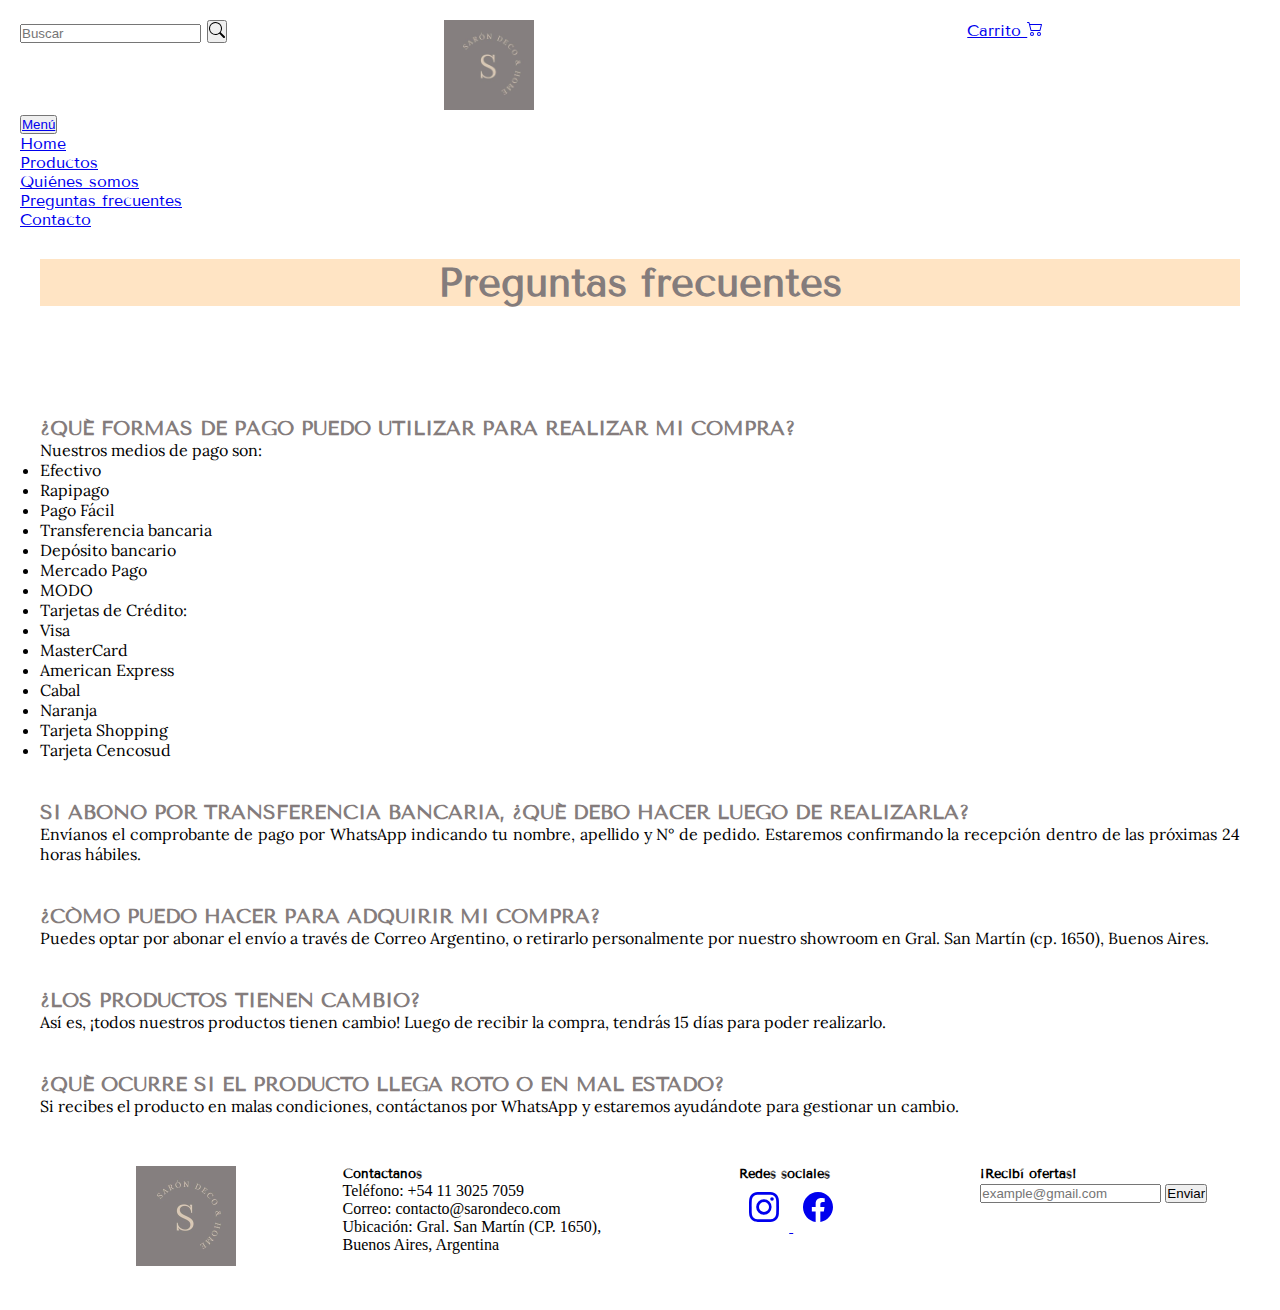
<file: preguntas.html>
<!DOCTYPE html>
<html lang="es">
<head>
    <meta charset="UTF-8">
    <meta http-equiv="X-UA-Compatible" content="IE=edge">
    <meta name="viewport" content="width=device-width, initial-scale=1.0">
    <!--Acá irán las meta etiquetas SEO-->
    <!-- Link a Google Fonts -->
    <link rel="preconnect" href="https://fonts.googleapis.com">
    <link rel="preconnect" href="https://fonts.gstatic.com" crossorigin>
    <link href="https://fonts.googleapis.com/css2?family=Lora:wght@400;500;700&family=Tenor+Sans&display=swap" rel="stylesheet">
    <!--En caso de usarlo, acá irá un link a animate.css-->
    <!-- CSS only -->
    <link href="https://cdn.jsdelivr.net/npm/bootstrap@5.2.2/dist/css/bootstrap.min.css" rel="stylesheet" integrity="sha384-Zenh87qX5JnK2Jl0vWa8Ck2rdkQ2Bzep5IDxbcnCeuOxjzrPF/et3URy9Bv1WTRi" crossorigin="anonymous">
    <!--Link a Bootstrap icons-->
    <link rel="stylesheet" href="https://cdn.jsdelivr.net/npm/bootstrap-icons@1.10.1/font/bootstrap-icons.css">
    <!-- Link a hoja de estilo -->
    <link rel="stylesheet" href="./css/estilo.css">
    <!-- Link de favicon -->
    <link rel="shortcut icon" href="./img/Logo/favicon-32x32.png" type="image/x-icon">
    <title>PREGUNTAS FRECUENTES | Sarón Deco&Home</title>
</head>

<body>
    <header class="container-fluid position-sticky top-0">
        <div> <!--Contenedor de Doble Navbar(superior+inferior)-->

            <div> <!--Contenedor de Navbar superior (buscador, logo y botón al carrito)-->
                <nav class="navbar bg-light">
                    <div class="container-fluid"> <!--Contenedor del buscador-->
                        <form class="d-flex" role="search">
                            <input class="form-control me-2" type="search" placeholder="Buscar" aria-label="Search">
                            <button class="btn btn-outline-secondary" type="submit">
                                <svg xmlns="http://www.w3.org/2000/svg" width="16" height="16" fill="currentColor" class="bi bi-search" viewBox="0 0 16 16">
                                    <path d="M11.742 10.344a6.5 6.5 0 1 0-1.397 1.398h-.001c.03.04.062.078.098.115l3.85 3.85a1 1 0 0 0 1.415-1.414l-3.85-3.85a1.007 1.007 0 0 0-.115-.1zM12 6.5a5.5 5.5 0 1 1-11 0 5.5 5.5 0 0 1 11 0z"/>
                                </svg>
                            </button>
                        </form>
                    </div>

                    <div class="logoHeader"> <!--Contenedor del logo-->
                        <img src="./img/Logo/logo.jpg" width="90px" height="90px" class="rounded" alt="Logo">
                    </div>

                    <div class="botonCarrito"> <!--Contenedor del botón carrito-->
                        <div class="container-fluid">
                            <a type="button" href="./carrito.html" class="btn btn-outline-secondary btn-mm">
                                Carrito
                                <svg xmlns="http://www.w3.org/2000/svg" width="16" height="16" fill="currentColor" class="bi bi-cart2" viewBox="0 0 16 16">
                                    <path d="M0 2.5A.5.5 0 0 1 .5 2H2a.5.5 0 0 1 .485.379L2.89 4H14.5a.5.5 0 0 1 .485.621l-1.5 6A.5.5 0 0 1 13 11H4a.5.5 0 0 1-.485-.379L1.61 3H.5a.5.5 0 0 1-.5-.5zM3.14 5l1.25 5h8.22l1.25-5H3.14zM5 13a1 1 0 1 0 0 2 1 1 0 0 0 0-2zm-2 1a2 2 0 1 1 4 0 2 2 0 0 1-4 0zm9-1a1 1 0 1 0 0 2 1 1 0 0 0 0-2zm-2 1a2 2 0 1 1 4 0 2 2 0 0 1-4 0z"/>
                                </svg>
                            </a>
                        </div>
                    </div>
                </nav>
            </div>

            <div> <!--Contenedor de Navbar inferior (menú de opciones)-->
                <nav class="navbar navbar-expand-lg bg-light">
                    <div class="container-fluid">
                        <button class="navbar-toggler" type="button" data-bs-toggle="collapse" data-bs-target="#navbarSupportedContent" aria-controls="navbarSupportedContent" aria-expanded="false" aria-label="Toggle navigation">
                            <a class="navbar-brand" href="#">Menú</a>
                            <span class="navbar-toggler-icon"></span>
                        </button>
                        <div class="collapse navbar-collapse" id="navbarSupportedContent">
                            <ul class="navbar-nav me-auto mb-2 mb-lg-0">
                                <li class="nav-item">
                                    <a class="nav-link active" aria-current="page" href="./index.html">Home</a>
                                </li>
                                <li class="nav-item">
                                    <a class="nav-link" href="./productos.html">Productos</a>
                                </li>
                                <li class="nav-item">
                                    <a class="nav-link" href="./nosotros.html">Quiénes somos</a>
                                </li>
                                <li class="nav-item">
                                    <a class="nav-link" href="./preguntas.html">Preguntas frecuentes</a>
                                </li>
                                <li class="nav-item">
                                    <a class="nav-link" href="./contacto.html">Contacto</a>
                                </li>
                            </ul>
                        </div>
                    </div>
                </nav>
            </div>
        </div>
    </header>

    <main>
        <section> <!--Sección Preguntas Frecuentes-->
            <div class="div2">
                <h1>
                    Preguntas frecuentes
                </h1>
            </div>

            <div class="div5">
                <h3>
                    ¿Qué formas de pago puedo utilizar para realizar mi compra?
                </h3>
                <p>
                    Nuestros medios de pago son:
                    <ul>
                        <li>Efectivo</li>
                        <li>Rapipago</li>
                        <li>Pago Fácil</li>
                        <li>Transferencia bancaria</li>
                        <li>Depósito bancario</li>
                        <li>Mercado Pago</li>
                        <li>MODO</li>
                        <li>Tarjetas de Crédito:
                            <ul>
                                <li>Visa</li>
                                <li>MasterCard</li>
                                <li>American Express</li>
                                <li>Cabal</li>
                                <li>Naranja</li>
                                <li>Tarjeta Shopping</li>
                                <li>Tarjeta Cencosud</li>
                            </ul>
                        </li>
                    </ul>
                </p>
                <h3>
                    Si abono por transferencia bancaria, ¿qué debo hacer luego de realizarla?
                </h3>
                <p>Envíanos el comprobante de pago por WhatsApp indicando tu nombre, apellido y N° de pedido. Estaremos confirmando la recepción dentro de las próximas 24 horas hábiles.</p>
                <h3>
                    ¿Cómo puedo hacer para adquirir mi compra?
                </h3>
                <p>Puedes optar por abonar el envío a través de Correo Argentino, o retirarlo personalmente por nuestro showroom en Gral. San Martín (cp. 1650), Buenos Aires.</p>
                <h3>
                    ¿Los productos tienen cambio?
                </h3>
                <p>Así es, ¡todos nuestros productos tienen cambio! Luego de recibir la compra, tendrás 15 días para poder realizarlo.</p>
                <h3>
                    ¿Qué ocurre si el producto llega roto o en mal estado?
                </h3>
                <p>Si recibes el producto en malas condiciones, contáctanos por WhatsApp y estaremos ayudándote para gestionar un cambio.</p>
            </div>
        </section>
    </main>

    <footer>
        <nav class="navbar bg-light"> <!--Contenedor nav con elementos del Footer-->
            <div class="footerContainer"> 
                <div class="logoFooter"> <!--Contenedor del logo-->
                    <a href="#">
                        <img src="./img/Logo/logo.jpg" alt="Ir arriba" width="100px" class="shadow rounded">
                    </a>
                </div>

                <div class="contacto navbar-text"> <!--Contenedor "Contactanos"-->
                    <h5>
                        Contactanos
                    </h5>
                    <ul>
                        <li>Teléfono: +54 11 3025 7059</li> 
                        <li>Correo: contacto@sarondeco.com</li> 
                        <li>Ubicación: Gral. San Martín (CP. 1650), Buenos Aires, Argentina</li> 
                    </ul>
                </div>
                <div class="redes navbar-text"> <!--Contenedor "Redes sociales"-->
                    <h5>
                        Redes sociales
                    </h5>
                    <a href="https://www.instagram.com/saron.deco/" target="_blank">
                        <svg xmlns="http://www.w3.org/2000/svg" width="30" height="30" fill="currentColor" class="bi bi-instagram" viewBox="0 0 16 16">
                            <path d="M8 0C5.829 0 5.556.01 4.703.048 3.85.088 3.269.222 2.76.42a3.917 3.917 0 0 0-1.417.923A3.927 3.927 0 0 0 .42 2.76C.222 3.268.087 3.85.048 4.7.01 5.555 0 5.827 0 8.001c0 2.172.01 2.444.048 3.297.04.852.174 1.433.372 1.942.205.526.478.972.923 1.417.444.445.89.719 1.416.923.51.198 1.09.333 1.942.372C5.555 15.99 5.827 16 8 16s2.444-.01 3.298-.048c.851-.04 1.434-.174 1.943-.372a3.916 3.916 0 0 0 1.416-.923c.445-.445.718-.891.923-1.417.197-.509.332-1.09.372-1.942C15.99 10.445 16 10.173 16 8s-.01-2.445-.048-3.299c-.04-.851-.175-1.433-.372-1.941a3.926 3.926 0 0 0-.923-1.417A3.911 3.911 0 0 0 13.24.42c-.51-.198-1.092-.333-1.943-.372C10.443.01 10.172 0 7.998 0h.003zm-.717 1.442h.718c2.136 0 2.389.007 3.232.046.78.035 1.204.166 1.486.275.373.145.64.319.92.599.28.28.453.546.598.92.11.281.24.705.275 1.485.039.843.047 1.096.047 3.231s-.008 2.389-.047 3.232c-.035.78-.166 1.203-.275 1.485a2.47 2.47 0 0 1-.599.919c-.28.28-.546.453-.92.598-.28.11-.704.24-1.485.276-.843.038-1.096.047-3.232.047s-2.39-.009-3.233-.047c-.78-.036-1.203-.166-1.485-.276a2.478 2.478 0 0 1-.92-.598 2.48 2.48 0 0 1-.6-.92c-.109-.281-.24-.705-.275-1.485-.038-.843-.046-1.096-.046-3.233 0-2.136.008-2.388.046-3.231.036-.78.166-1.204.276-1.486.145-.373.319-.64.599-.92.28-.28.546-.453.92-.598.282-.11.705-.24 1.485-.276.738-.034 1.024-.044 2.515-.045v.002zm4.988 1.328a.96.96 0 1 0 0 1.92.96.96 0 0 0 0-1.92zm-4.27 1.122a4.109 4.109 0 1 0 0 8.217 4.109 4.109 0 0 0 0-8.217zm0 1.441a2.667 2.667 0 1 1 0 5.334 2.667 2.667 0 0 1 0-5.334z"/>
                        </svg>
                    </a>
                    <a href="https://www.facebook.com/profile.php?id=100069151273915" target="_blank">
                        <svg xmlns="http://www.w3.org/2000/svg" width="30" height="30" fill="currentColor" class="bi bi-facebook" viewBox="0 0 16 16">
                            <path d="M16 8.049c0-4.446-3.582-8.05-8-8.05C3.58 0-.002 3.603-.002 8.05c0 4.017 2.926 7.347 6.75 7.951v-5.625h-2.03V8.05H6.75V6.275c0-2.017 1.195-3.131 3.022-3.131.876 0 1.791.157 1.791.157v1.98h-1.009c-.993 0-1.303.621-1.303 1.258v1.51h2.218l-.354 2.326H9.25V16c3.824-.604 6.75-3.934 6.75-7.951z"/>
                        </svg>
                    </a>
                </div>

                <div class="newsletter navbar-text"> <!--Contenedor newsletter-->
                    <h5>
                        ¡Recibí ofertas!
                    </h5>
                    <form class="d-flex" role="search">
                        <input class="form-control me-2" type="send" placeholder="example@gmail.com" aria-label="Send">
                        <button class="btn btn-outline-success" type="submit">Enviar</button>
                    </form>
                </div>
            </div>
        </nav>
    </footer>





    <!-- JQuery -->
    <script src="https://code.jquery.com/jquery-3.6.1.js" integrity="sha256-3zlB5s2uwoUzrXK3BT7AX3FyvojsraNFxCc2vC/7pNI=" crossorigin="anonymous"></script>

    <!-- JavaScript Bundle with Popper -->
    <script src="https://cdn.jsdelivr.net/npm/bootstrap@5.2.2/dist/js/bootstrap.bundle.min.js" integrity="sha384-OERcA2EqjJCMA+/3y+gxIOqMEjwtxJY7qPCqsdltbNJuaOe923+mo//f6V8Qbsw3" crossorigin="anonymous"></script>

</body>
</html>
</file>
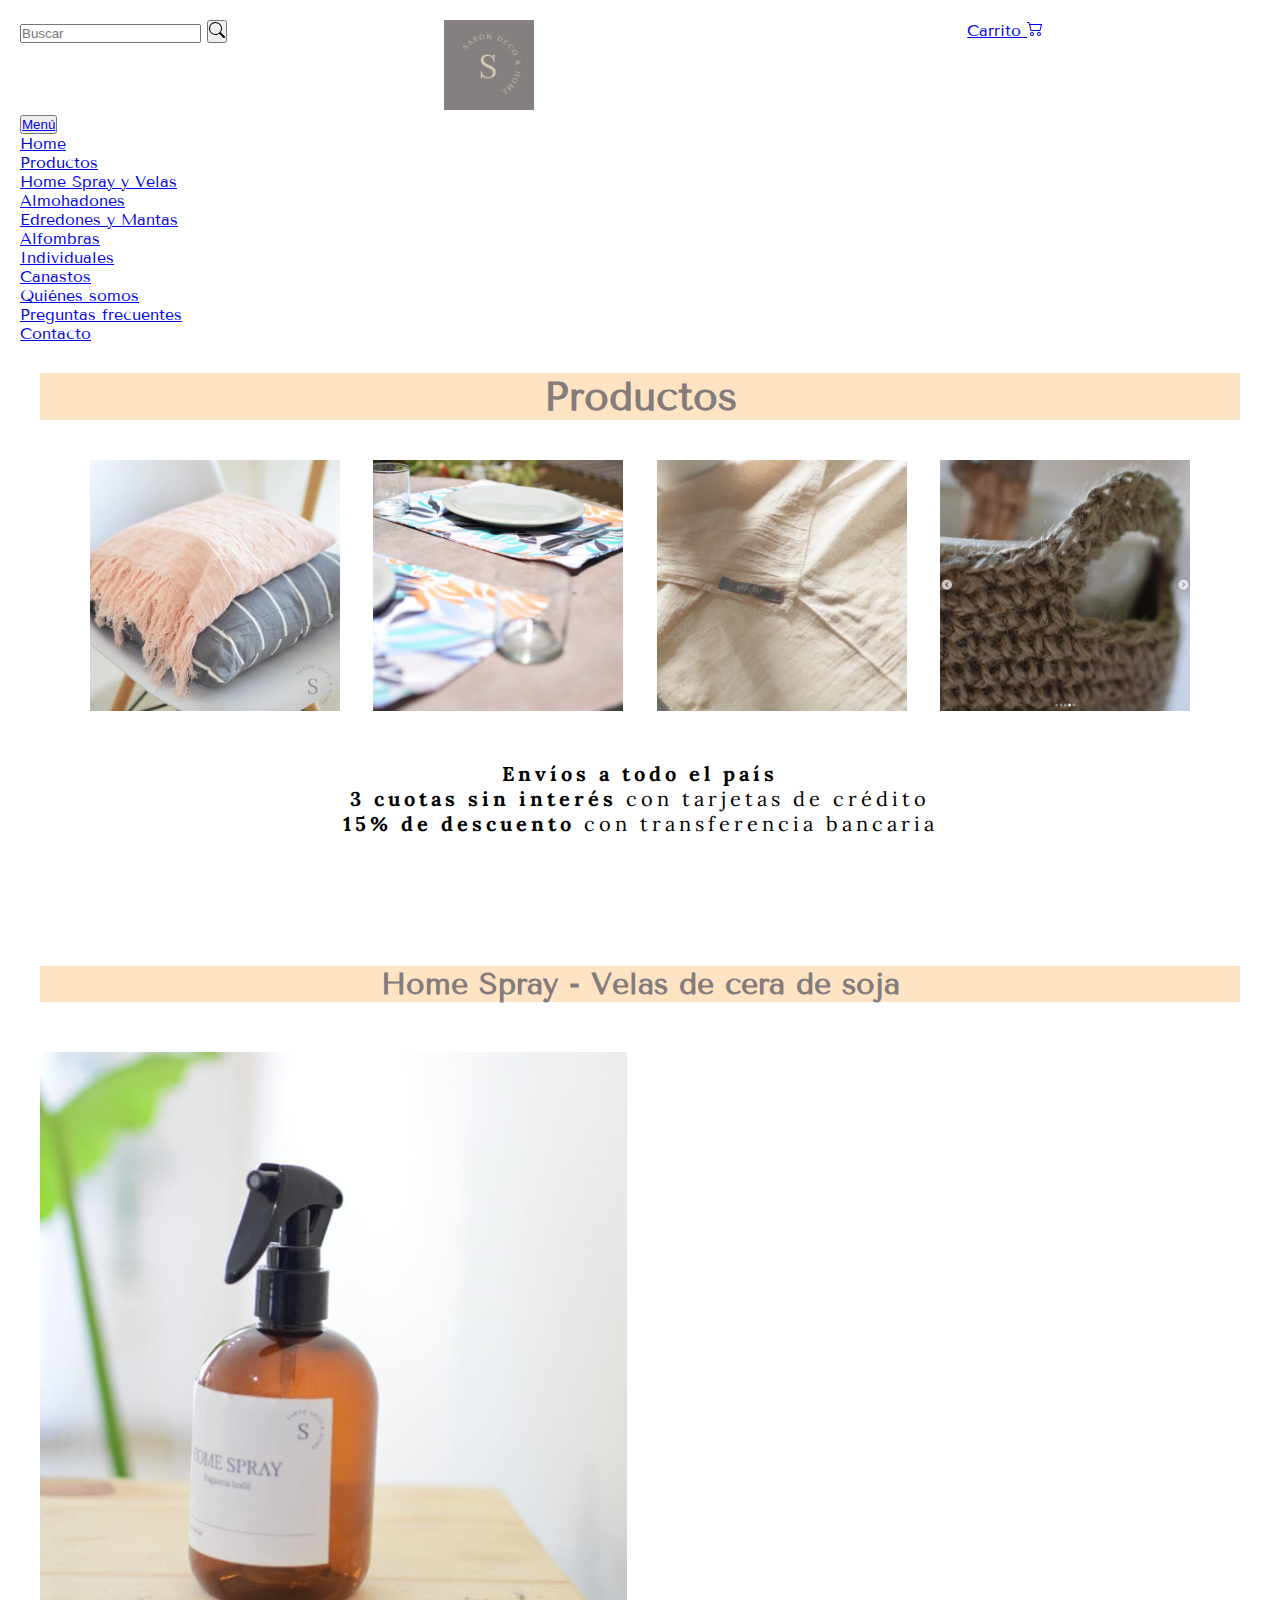
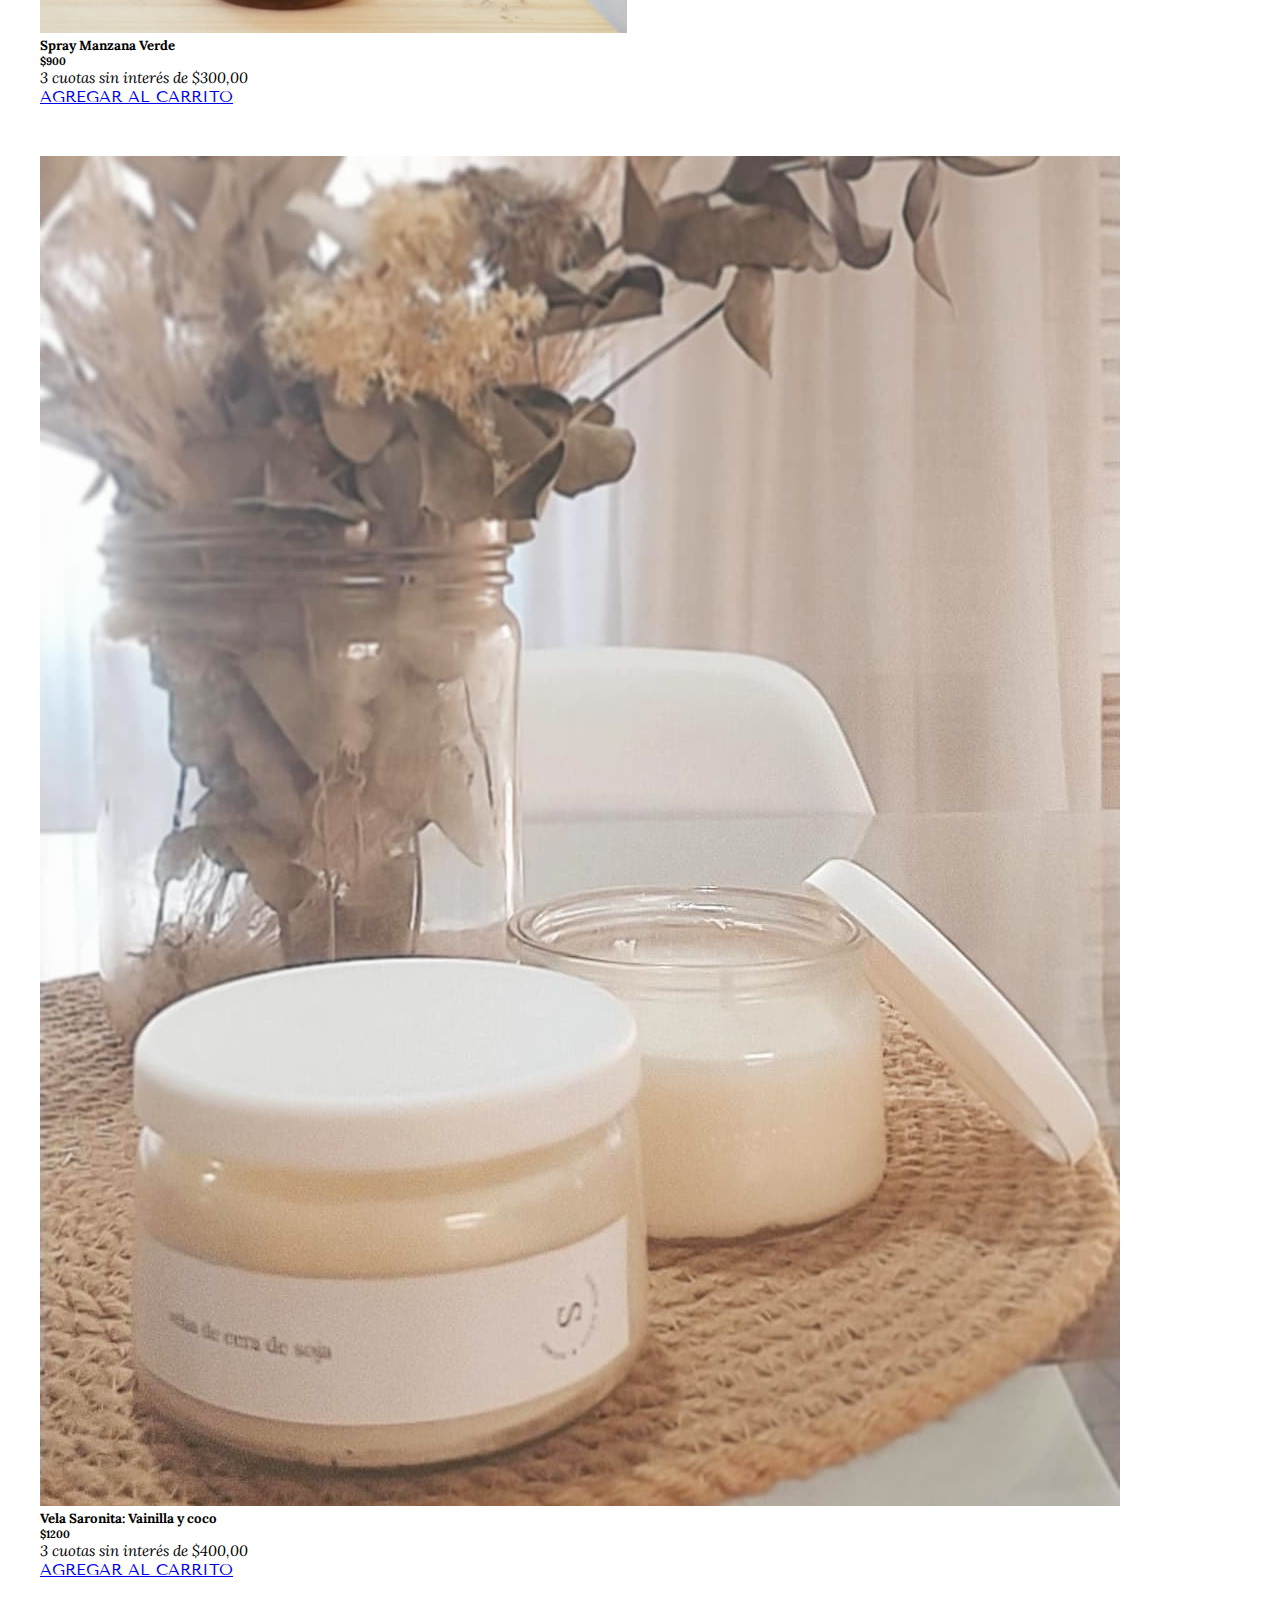
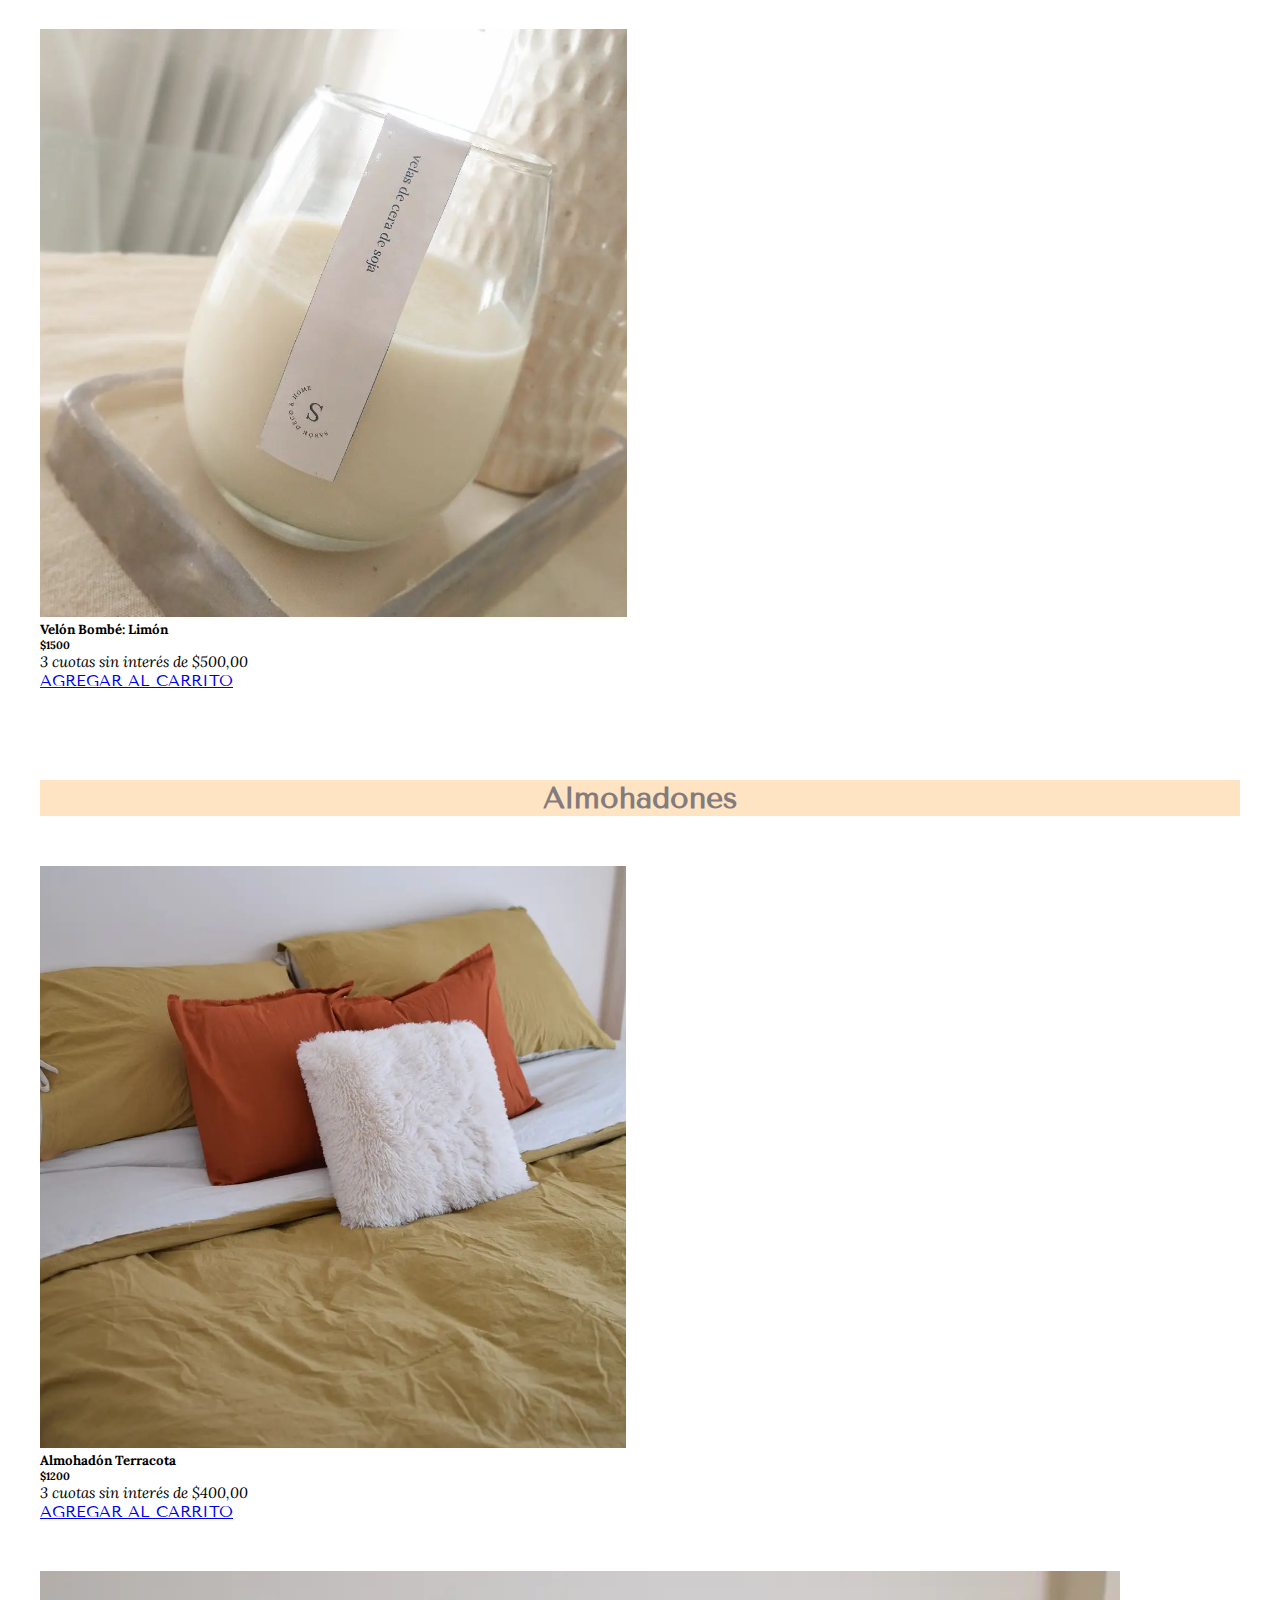
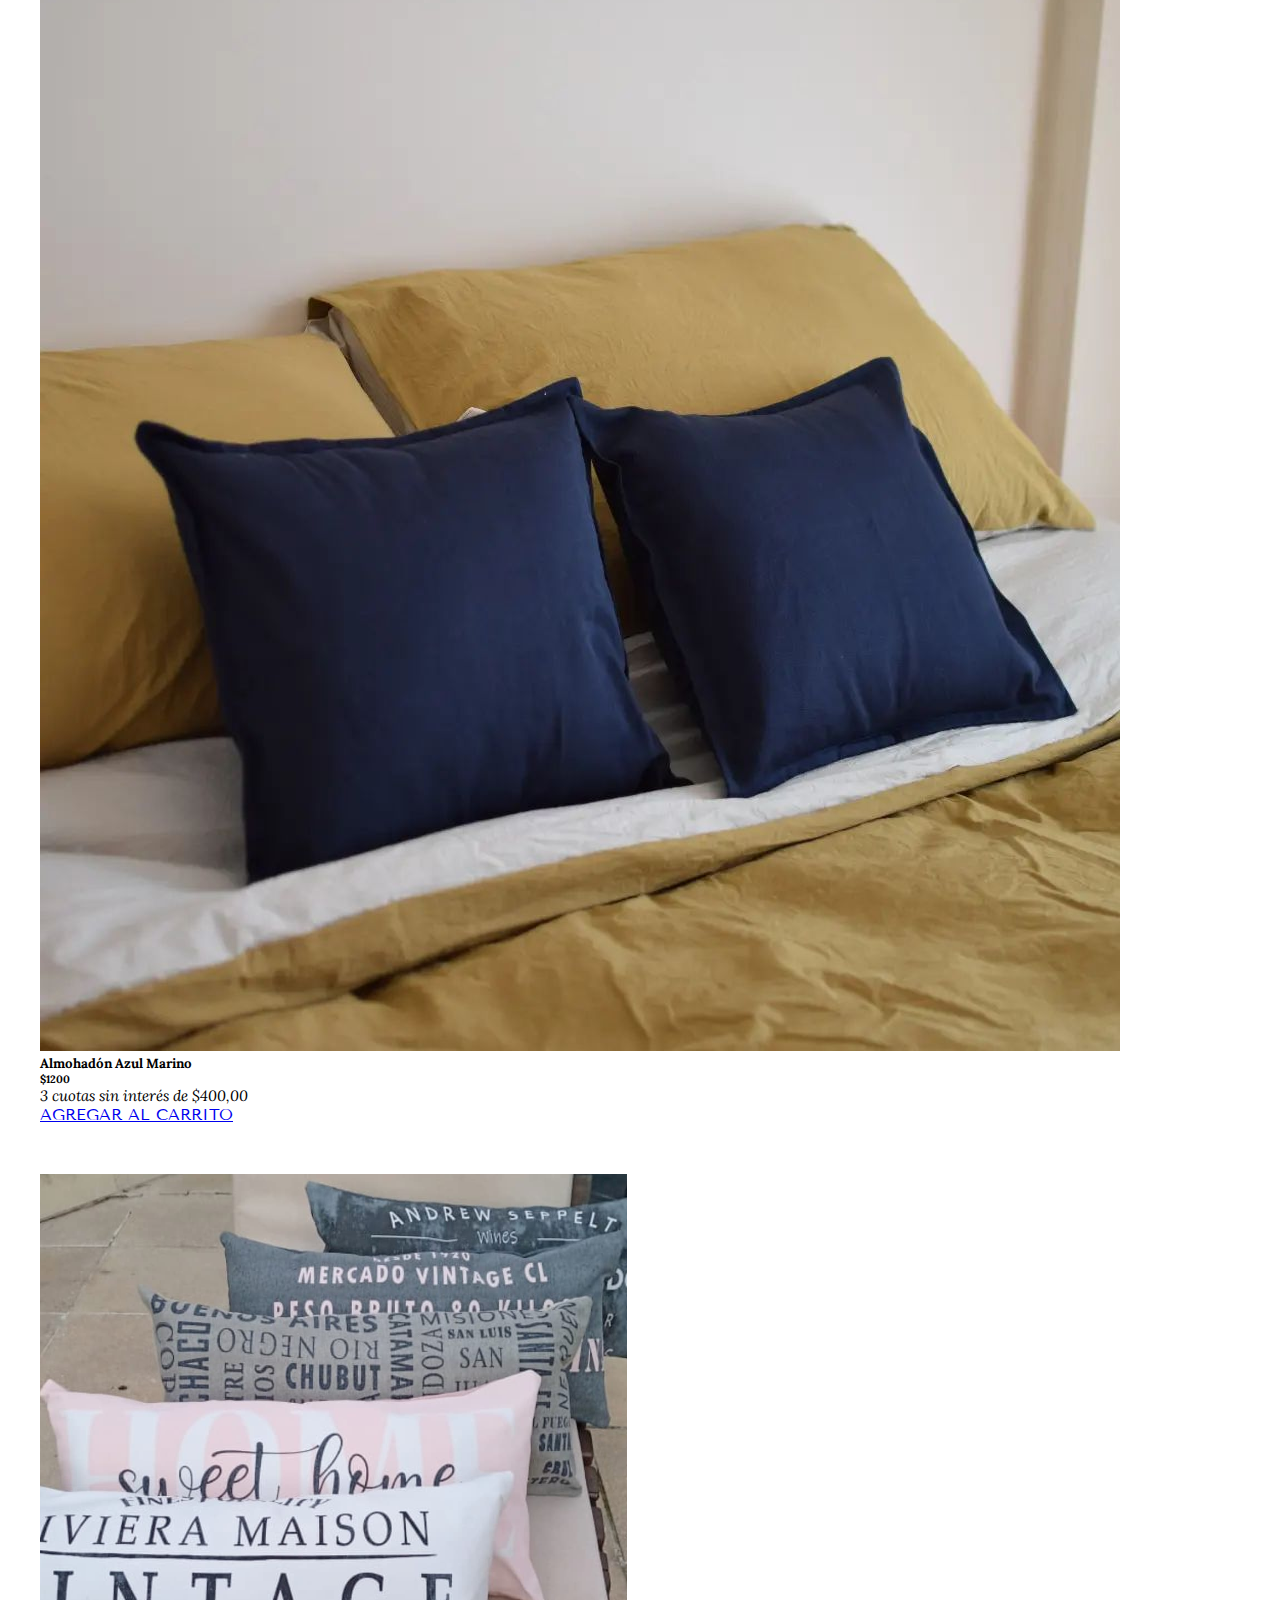
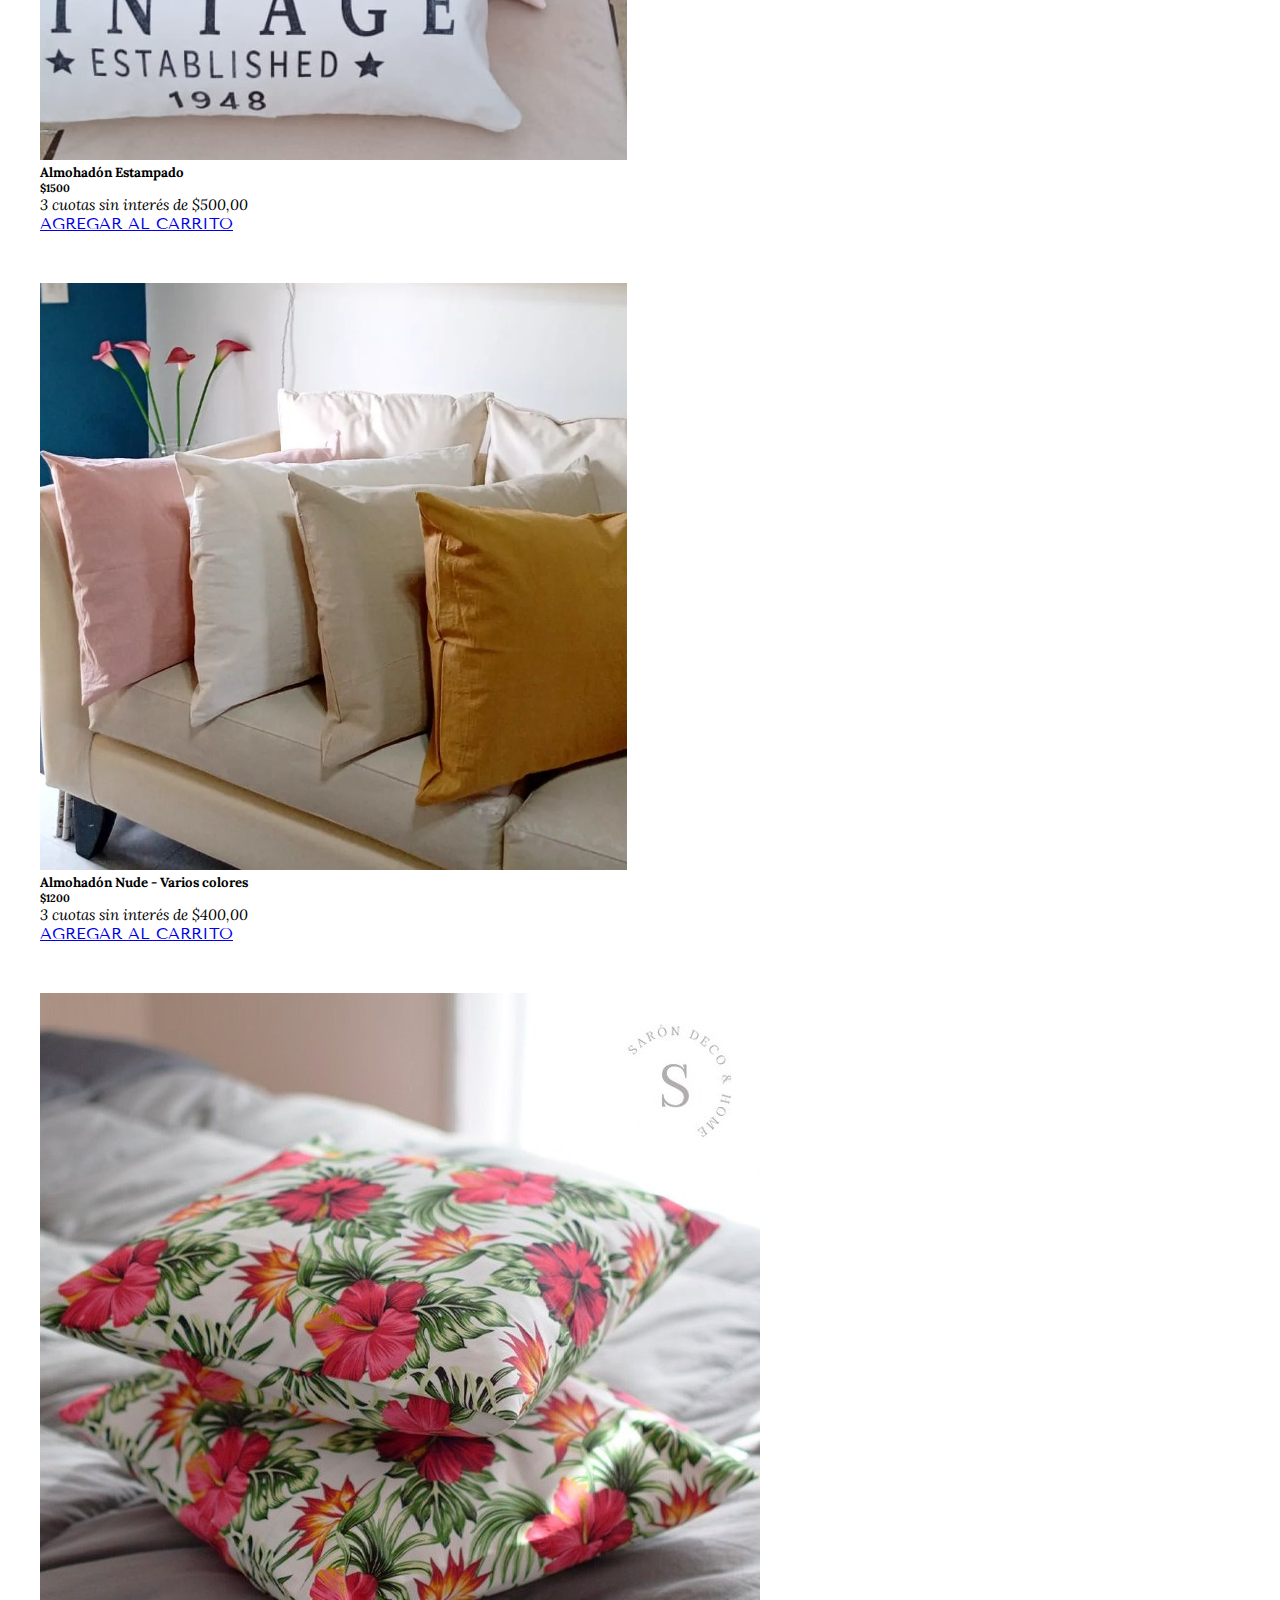
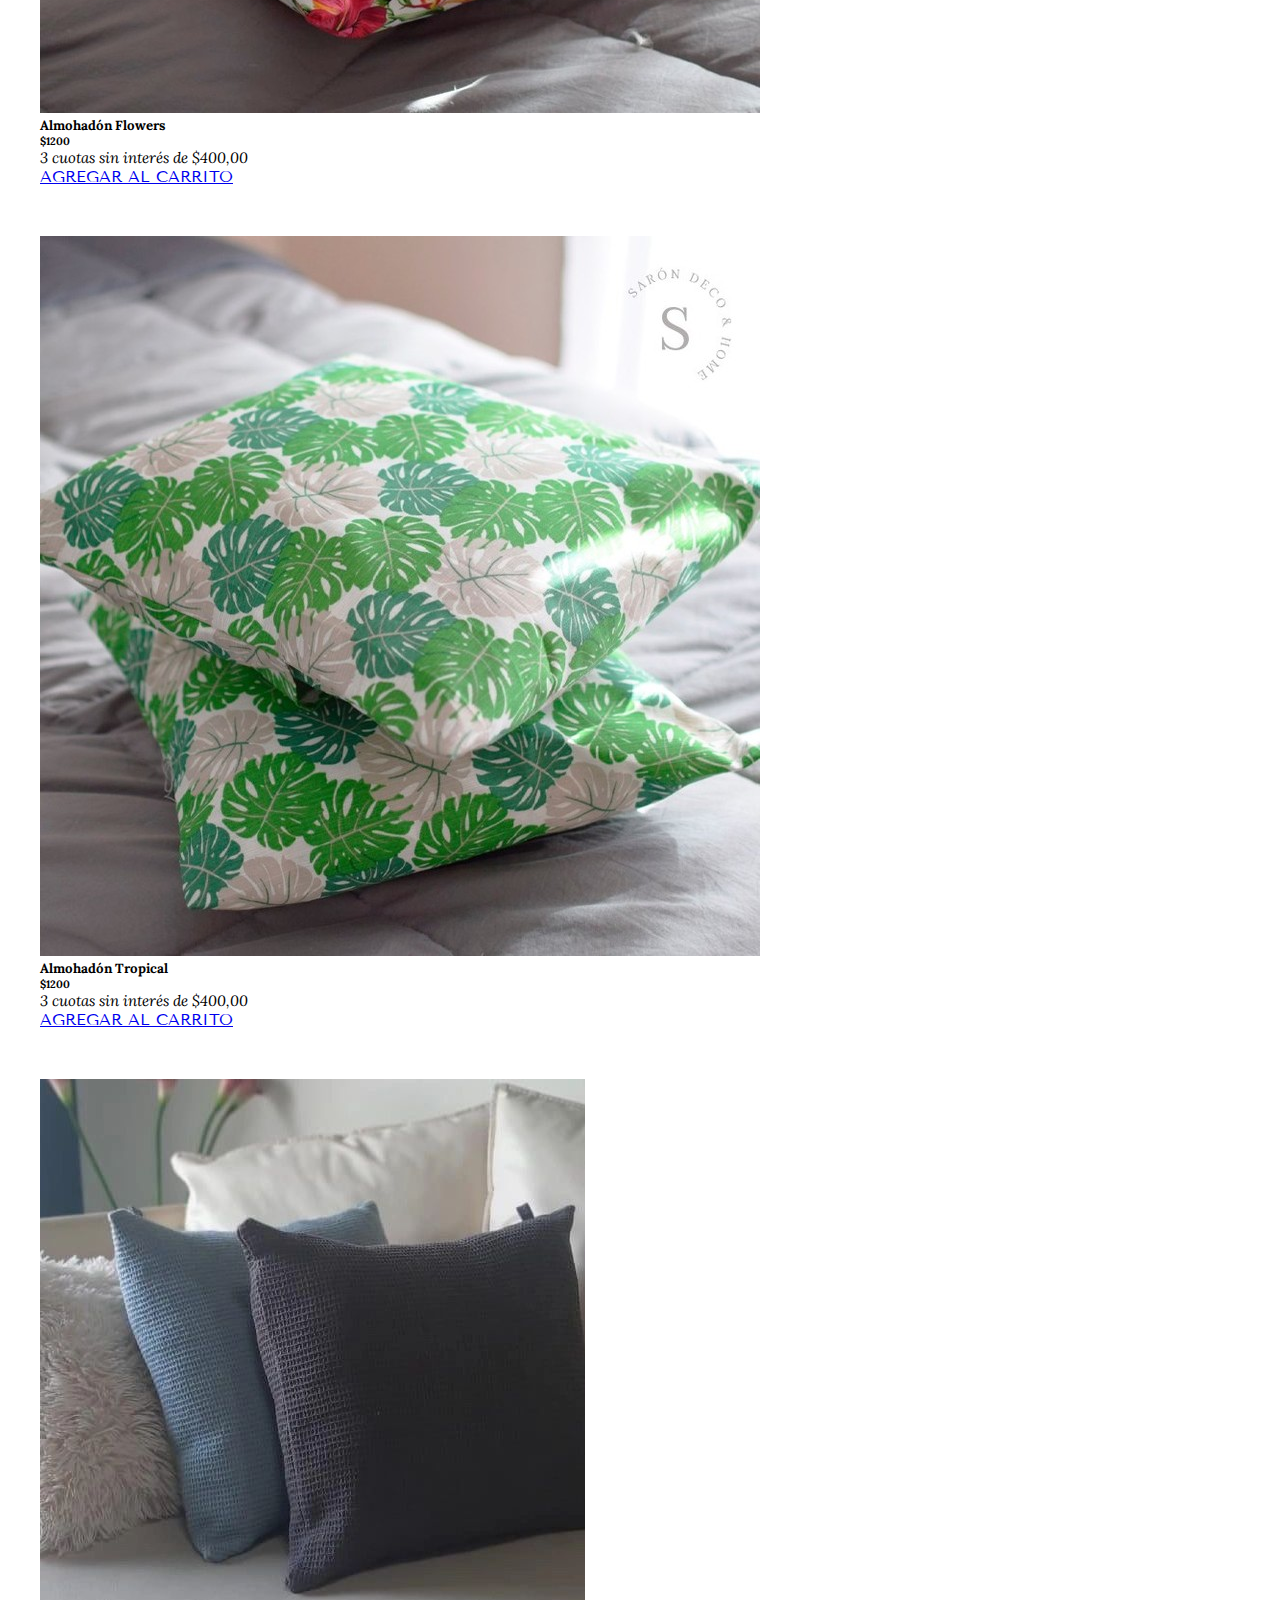
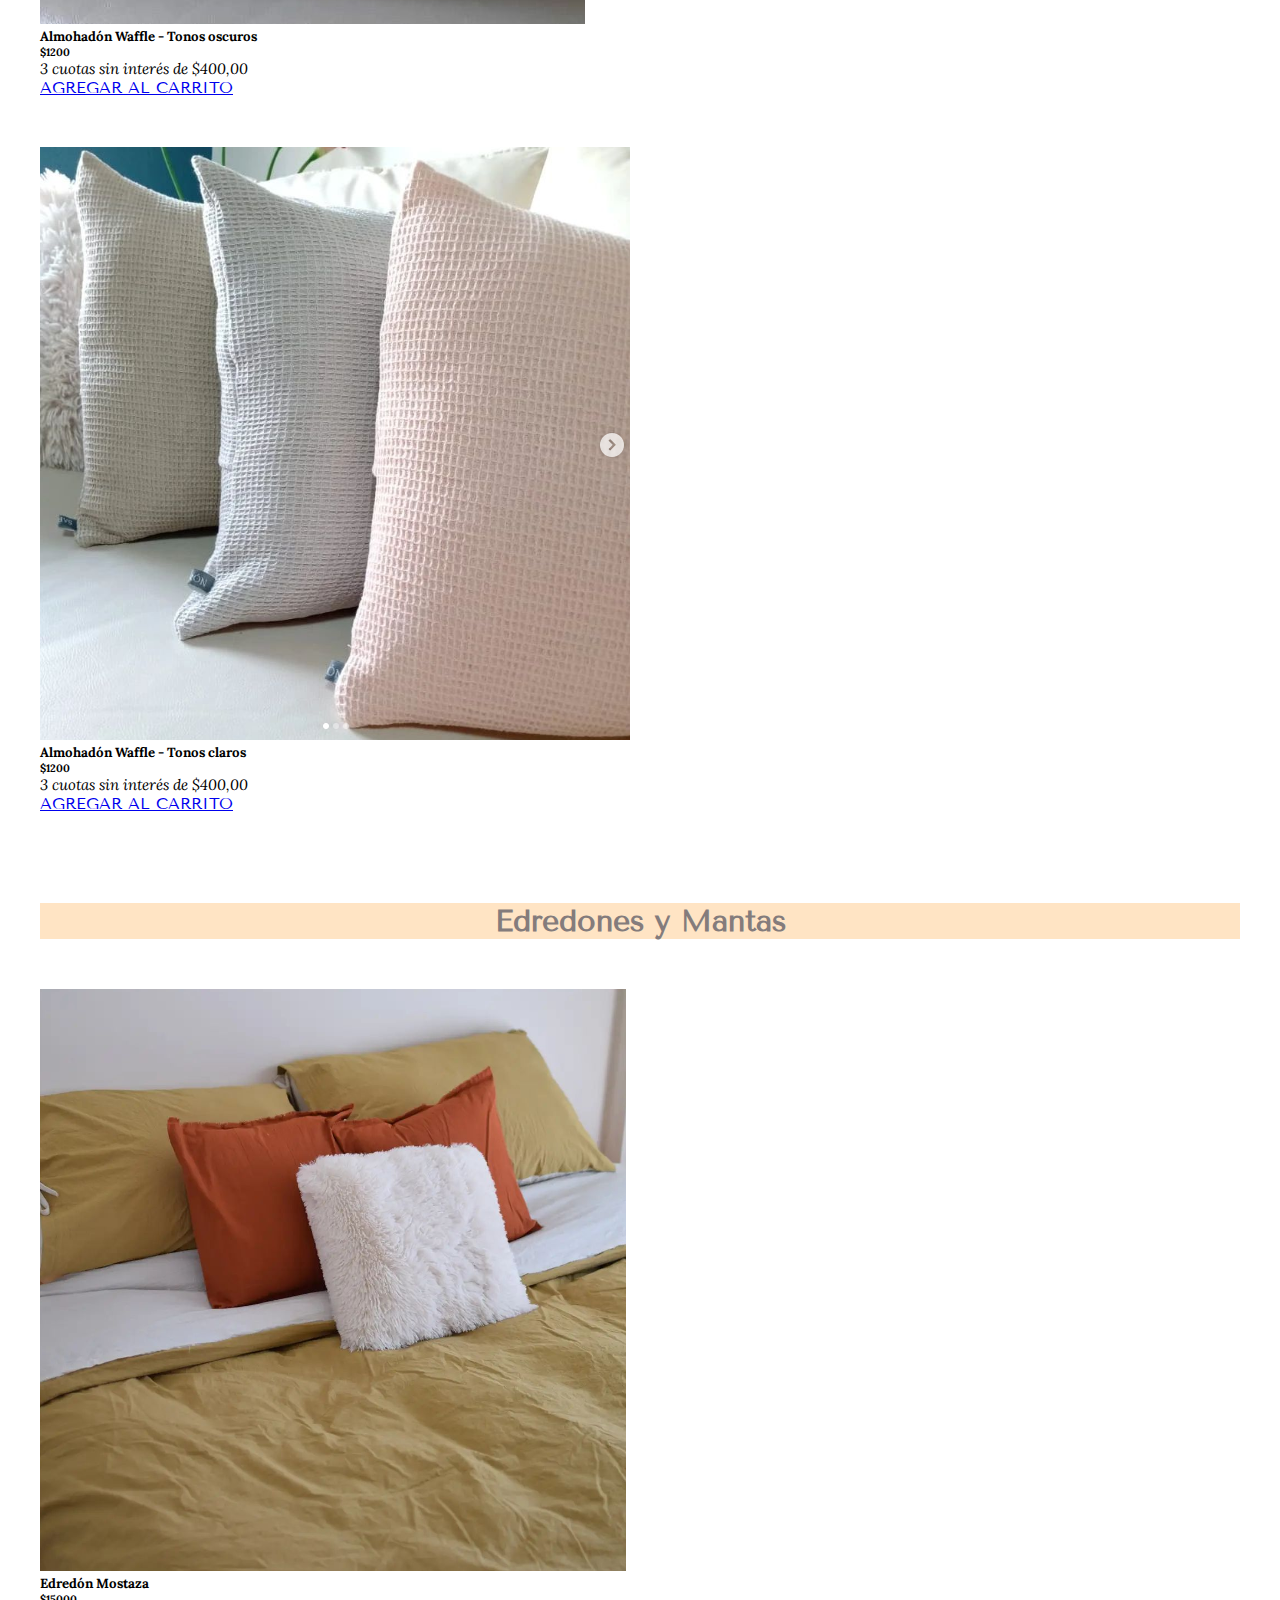
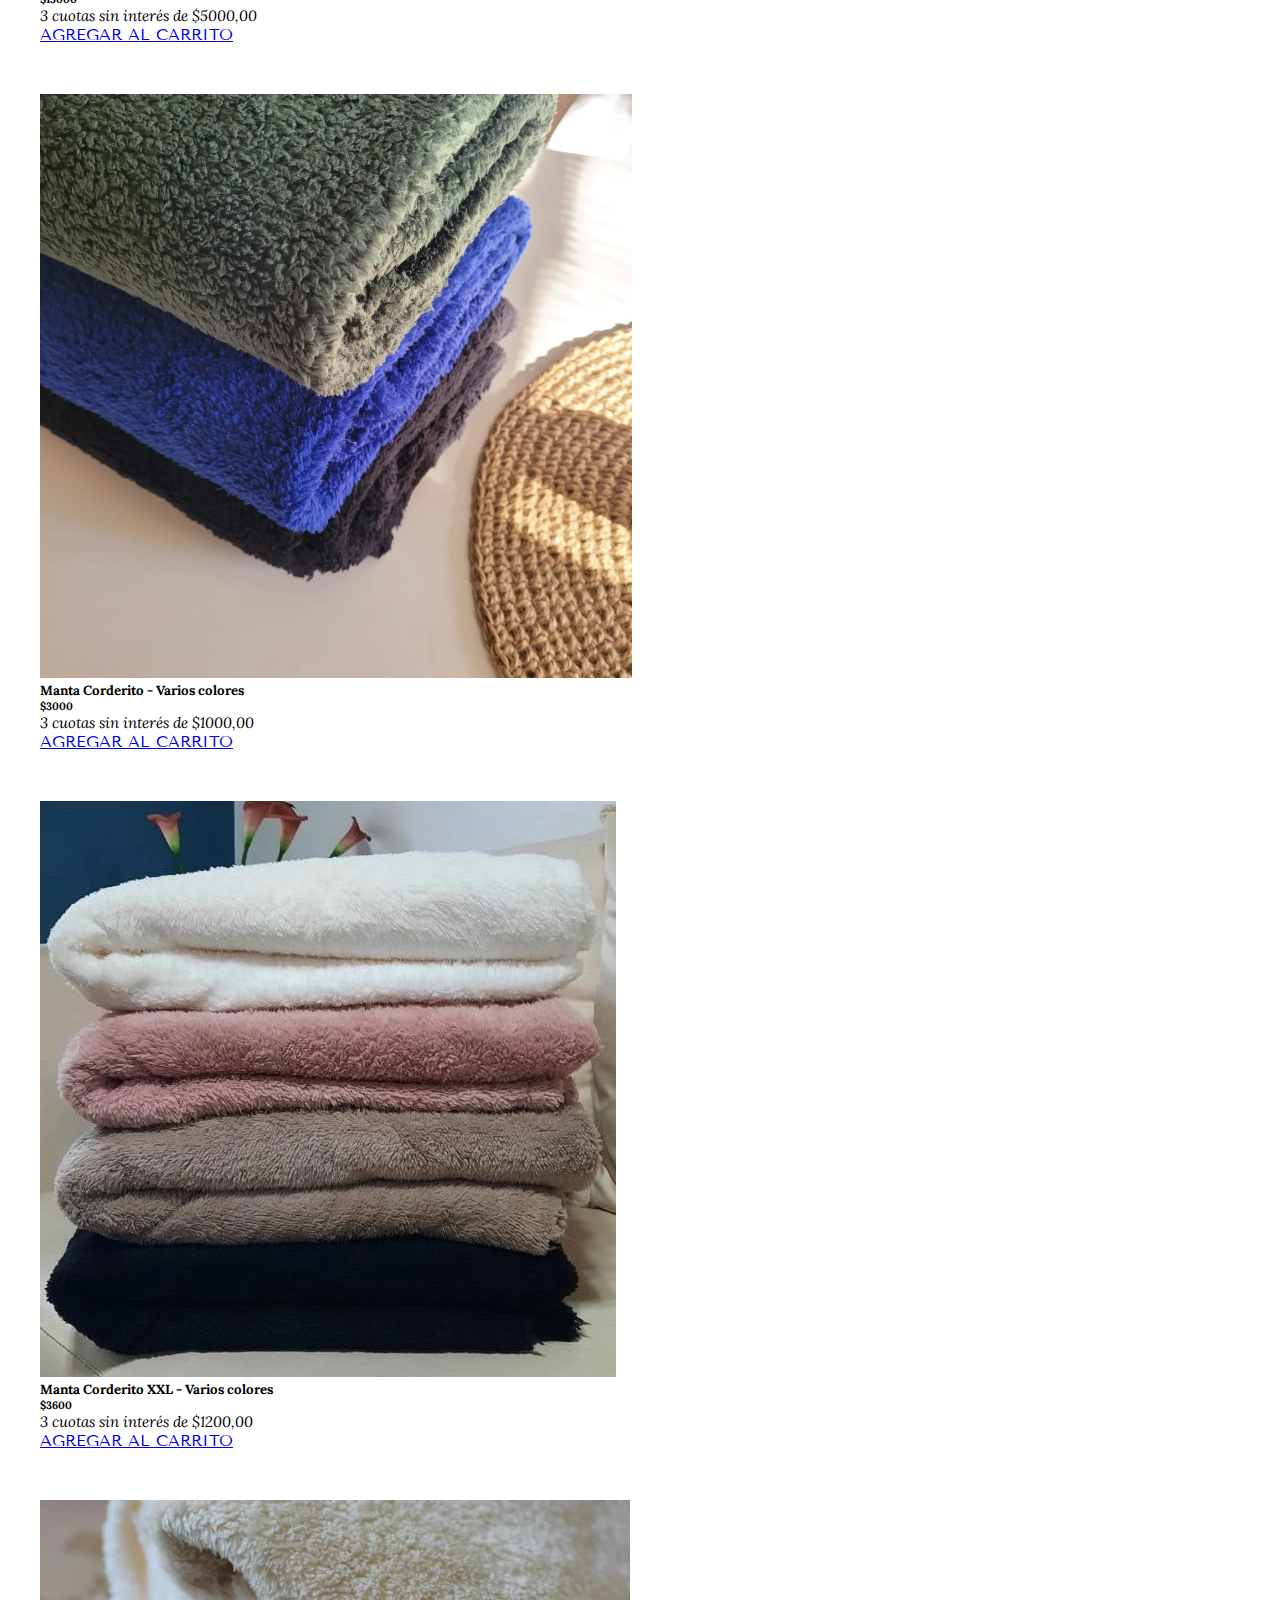
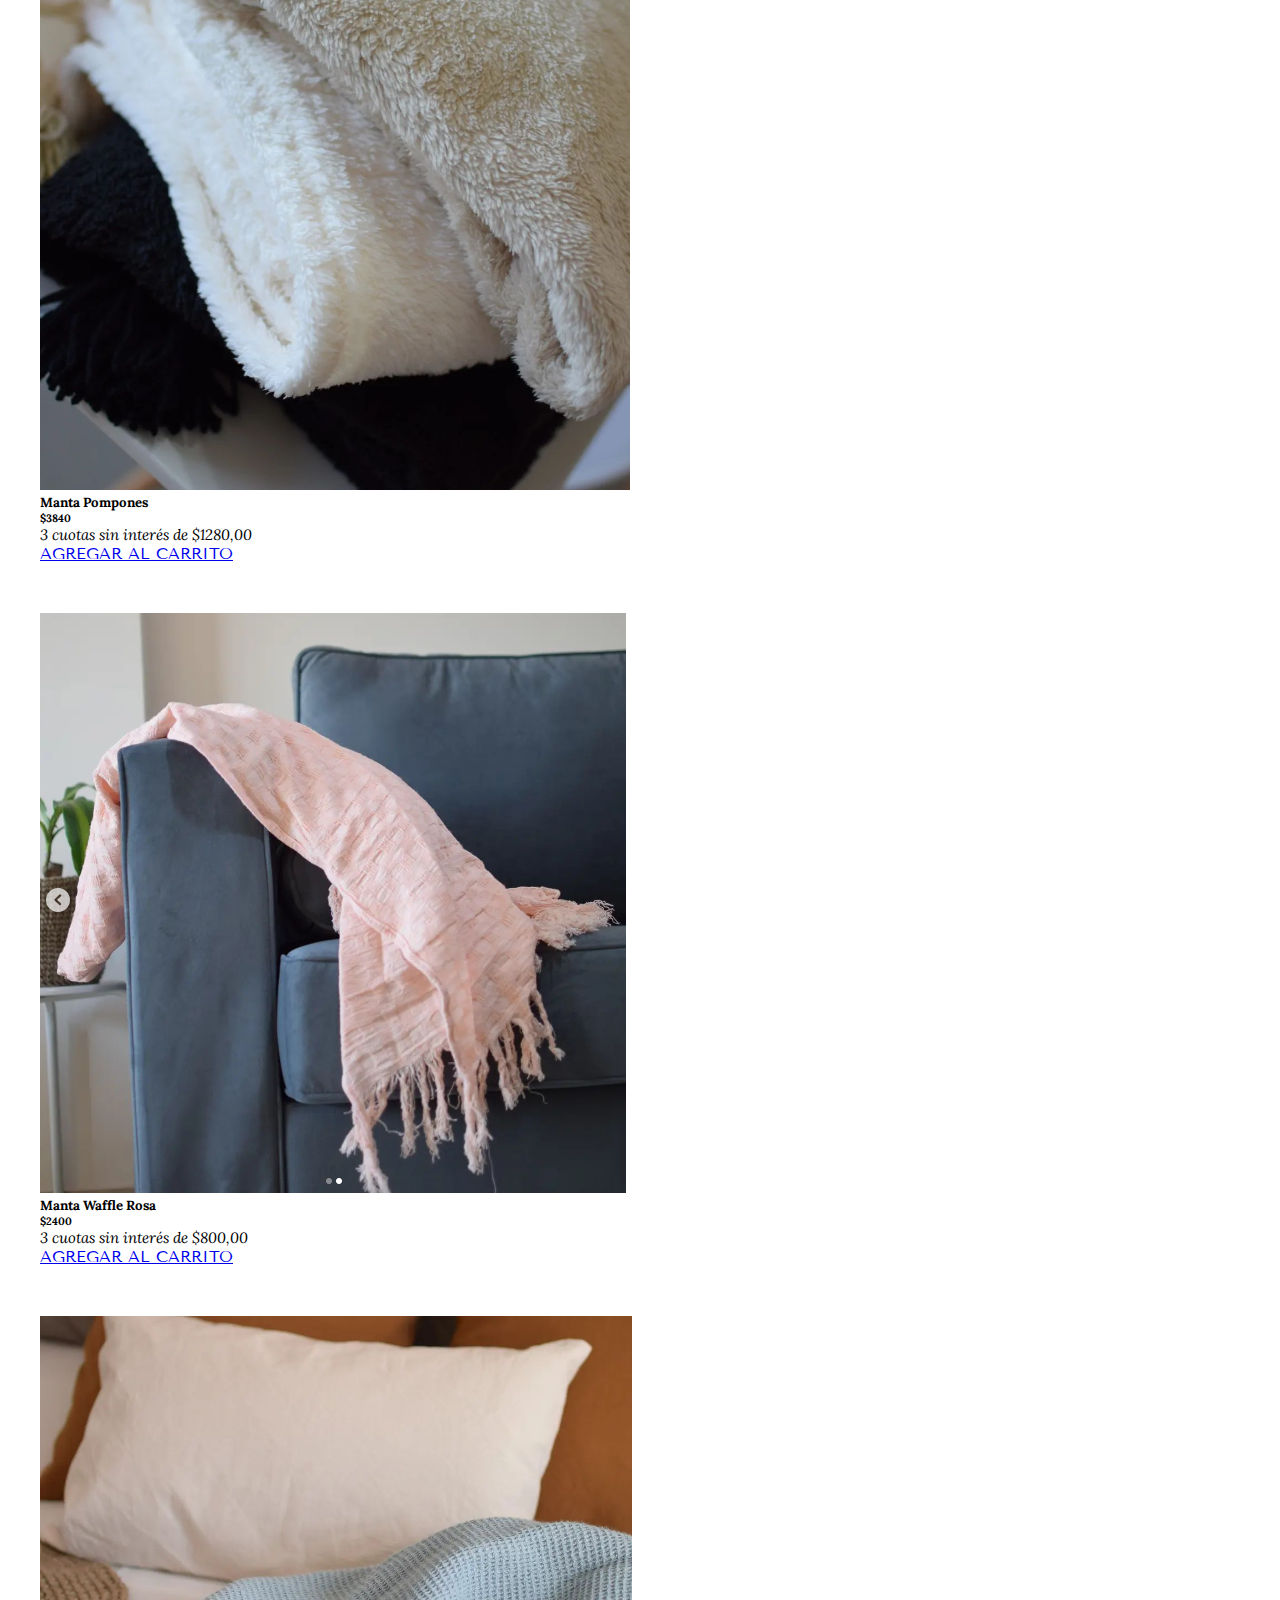
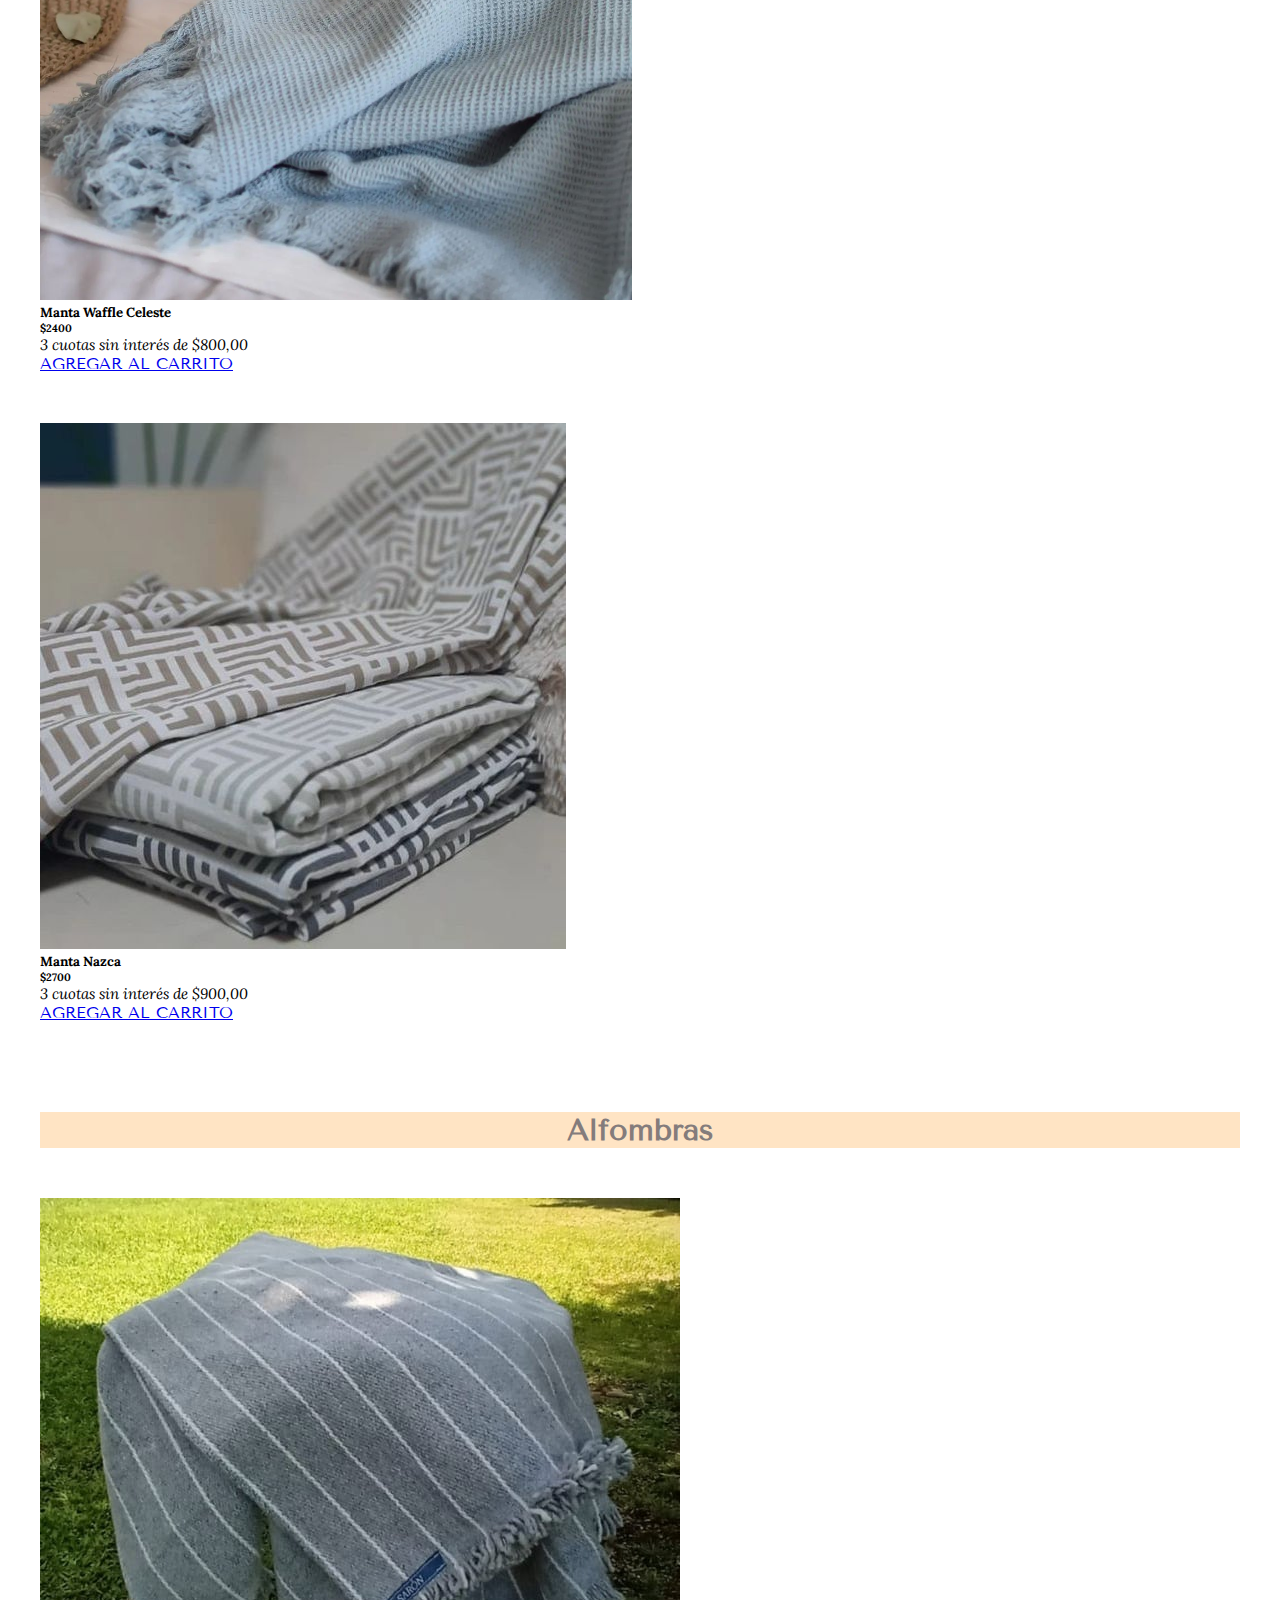
<file: productos.html>
<!DOCTYPE html>
<html lang="es">
<head>
    <meta charset="UTF-8">
    <meta http-equiv="X-UA-Compatible" content="IE=edge">
    <meta name="viewport" content="width=device-width, initial-scale=1.0">
    <!--Acá irán las meta etiquetas SEO-->
    <!-- Link a Google Fonts -->
    <link rel="preconnect" href="https://fonts.googleapis.com">
    <link rel="preconnect" href="https://fonts.gstatic.com" crossorigin>
    <link href="https://fonts.googleapis.com/css2?family=Lora:wght@400;500;700&family=Tenor+Sans&display=swap" rel="stylesheet">
    <!--En caso de usarlo, acá irá un link a animate.css-->
    <!-- CSS only -->
    <link href="https://cdn.jsdelivr.net/npm/bootstrap@5.2.2/dist/css/bootstrap.min.css" rel="stylesheet" integrity="sha384-Zenh87qX5JnK2Jl0vWa8Ck2rdkQ2Bzep5IDxbcnCeuOxjzrPF/et3URy9Bv1WTRi" crossorigin="anonymous">
    <!--Link a Bootstrap icons-->
    <link rel="stylesheet" href="https://cdn.jsdelivr.net/npm/bootstrap-icons@1.10.1/font/bootstrap-icons.css">
    <!-- Link a hoja de estilo -->
    <link rel="stylesheet" href="./css/estilo.css">
    <!-- Link de favicon -->
    <link rel="shortcut icon" href="./img/Logo/favicon-32x32.png" type="image/x-icon">
    <title>PRODUCTOS | Sarón Deco&Home</title>
</head>

<body>
    <header class="container-fluid position-sticky top-0">
        <div> <!--Contenedor de Doble Navbar(superior+inferior)-->

            <div> <!--Contenedor de Navbar superior (buscador, logo y botón al carrito)-->
                <nav class="navbar bg-light">
                    <div class="container-fluid"> <!--Contenedor del buscador-->
                        <form class="d-flex" role="search">
                            <input class="form-control me-2" type="search" placeholder="Buscar" aria-label="Search">
                            <button class="btn btn-outline-secondary" type="submit">
                                <svg xmlns="http://www.w3.org/2000/svg" width="16" height="16" fill="currentColor" class="bi bi-search" viewBox="0 0 16 16">
                                    <path d="M11.742 10.344a6.5 6.5 0 1 0-1.397 1.398h-.001c.03.04.062.078.098.115l3.85 3.85a1 1 0 0 0 1.415-1.414l-3.85-3.85a1.007 1.007 0 0 0-.115-.1zM12 6.5a5.5 5.5 0 1 1-11 0 5.5 5.5 0 0 1 11 0z"/>
                                </svg>
                            </button>
                        </form>
                    </div>

                    <div class="logoHeader"> <!--Contenedor del logo-->
                        <img src="./img/Logo/logo.jpg" width="90px" height="90px" class="rounded" alt="Logo">
                    </div>

                    <div class="botonCarrito"> <!--Contenedor del botón carrito-->
                        <div class="container-fluid">
                            <a type="button" href="./carrito.html" class="btn btn-outline-secondary btn-mm">
                                Carrito
                                <svg xmlns="http://www.w3.org/2000/svg" width="16" height="16" fill="currentColor" class="bi bi-cart2" viewBox="0 0 16 16">
                                    <path d="M0 2.5A.5.5 0 0 1 .5 2H2a.5.5 0 0 1 .485.379L2.89 4H14.5a.5.5 0 0 1 .485.621l-1.5 6A.5.5 0 0 1 13 11H4a.5.5 0 0 1-.485-.379L1.61 3H.5a.5.5 0 0 1-.5-.5zM3.14 5l1.25 5h8.22l1.25-5H3.14zM5 13a1 1 0 1 0 0 2 1 1 0 0 0 0-2zm-2 1a2 2 0 1 1 4 0 2 2 0 0 1-4 0zm9-1a1 1 0 1 0 0 2 1 1 0 0 0 0-2zm-2 1a2 2 0 1 1 4 0 2 2 0 0 1-4 0z"/>
                                </svg>
                            </a>
                        </div>
                    </div>
                </nav>
            </div>

            <div> <!--Contenedor de Navbar inferior (menú de opciones)-->
                <nav class="navbar navbar-expand-lg bg-light">
                    <div class="container-fluid">
                        <button class="navbar-toggler" type="button" data-bs-toggle="collapse" data-bs-target="#navbarSupportedContent" aria-controls="navbarSupportedContent" aria-expanded="false" aria-label="Toggle navigation">
                            <a class="navbar-brand" href="#">Menú</a>
                            <span class="navbar-toggler-icon"></span>
                        </button>
                        <div class="collapse navbar-collapse" id="navbarSupportedContent">
                            <ul class="navbar-nav me-auto mb-2 mb-lg-0">
                                <li class="nav-item">
                                    <a class="nav-link active" aria-current="page" href="./index.html">Home</a>
                                </li>
                                <li class="nav-item dropdown">
                                    <a class="nav-link dropdown-toggle" href="./productos.html" role="button" data-bs-toggle="dropdown" aria-expanded="false">
                                        Productos
                                    </a>
                                    <ul class="dropdown-menu">
                                        <li><a class="dropdown-item" href="#homespray">Home Spray y Velas</a></li>
                                        <li><a class="dropdown-item" href="#almohadones">Almohadones</a></li>
                                        <li><a class="dropdown-item" href="#edredones">Edredones y Mantas</a></li>
                                        <li><a class="dropdown-item" href="#alfombras">Alfombras</a></li>
                                        <li><a class="dropdown-item" href="#individuales">Individuales</a></li>
                                        <li><a class="dropdown-item" href="#canastos">Canastos</a></li>
                                    </ul>
                                </li>
                                <li class="nav-item">
                                    <a class="nav-link" href="./nosotros.html">Quiénes somos</a>
                                </li>
                                <li class="nav-item">
                                    <a class="nav-link" href="./preguntas.html">Preguntas frecuentes</a>
                                </li>
                                <li class="nav-item">
                                    <a class="nav-link" href="./contacto.html">Contacto</a>
                                </li>
                            </ul>
                        </div>
                    </div>
                </nav>
            </div>
        </div>
    </header>

    <main>
        <section> <!--Sección Productos-->
            <div class="div4"> <!--Contenedor título y descripción general-->
                <h1>
                    Productos
                </h1>

                <div class="div4img">
                    <img src="./img/manta-almohadon.png" alt="" width="250px" class="shadow rounded">
                    <img src="./img/Productos/mantel-antimancha-1.png" alt="" width="250px" class="shadow rounded">
                    <img src="./img/telas.jpg" alt="" width="250px" class="shadow rounded">
                    <img src="./img/Productos/canasto-yute-2.png" alt="" width="250px" class="shadow rounded">
                </div>

                <div class="div4bis">
                    <p><strong>Envíos a todo el país</strong></p>
                    <p><strong>3 cuotas sin interés</strong> con tarjetas de crédito</p>
                    <p><strong>15% de descuento</strong> con transferencia bancaria</p>
                </div>
            </div>
        </section>
        
        <section> <!--Sección cards-->
            <div class="div2">
                <h2 id="homespray">
                    Home Spray - Velas de cera de soja
                </h2>
                <div class="row row-cols-1 row-cols-md-4 g-4">
                    <div class="col">
                        <div class="card h-100">
                            <img src="./img/Productos/spray-1.png" class="card-img-top" alt="spray manzana verde">
                            <div class="card-body">
                                <h5 class="card-title">Spray Manzana Verde</h5>
                                <h6 class="card-title">$900</h6>
                                <p class="card-text">3 cuotas sin interés de $300,00</p>
                                <a href="#" class="btn btn-secondary">Agregar al carrito</a>
                            </div>
                        </div>
                    </div>

                    <div class="col">
                        <div class="card h-100">
                            <img src="./img/Productos/vela-saronita-1.jpg" class="card-img-top" alt="vela saronita vainilla y coco">
                            <div class="card-body">
                                <h5 class="card-title">Vela Saronita: Vainilla y coco</h5>
                                <h6 class="card-title">$1200</h6>
                                <p class="card-text">3 cuotas sin interés de $400,00</p>
                                <a href="#" class="btn btn-secondary">Agregar al carrito</a>
                            </div>
                        </div>
                    </div>

                    <div class="col">
                        <div class="card h-100">
                            <img src="./img/Productos/velon-bombe-2.png" class="card-img-top" alt="velón bombé limón">
                            <div class="card-body">
                                <h5 class="card-title">Velón Bombé: Limón</h5>
                                <h6 class="card-title">$1500</h6>
                                <p class="card-text">3 cuotas sin interés de $500,00</p>
                                <a href="#" class="btn btn-secondary">Agregar al carrito</a>
                            </div>
                        </div>
                    </div>
                </div>

                <h2 id="almohadones">
                    Almohadones
                </h2>
                <div class="row row-cols-1 row-cols-md-4 g-4">
                    <div class="col">
                        <div class="card h-100">
                            <img src="./img/Productos/almohadon-liso-2.png" class="card-img-top" alt="almohadon terracota">
                            <div class="card-body">
                                <h5 class="card-title">Almohadón Terracota</h5>
                                <h6 class="card-title">$1200</h6>
                                <p class="card-text">3 cuotas sin interés de $400,00</p>
                                <a href="#" class="btn btn-secondary">Agregar al carrito</a>
                            </div>
                        </div>
                    </div>

                    <div class="col">
                        <div class="card h-100">
                            <img src="./img/Productos/funda-almohadon-1.jpg" class="card-img-top" alt="almohadon azul marino">
                            <div class="card-body">
                                <h5 class="card-title">Almohadón Azul Marino</h5>
                                <h6 class="card-title">$1200</h6>
                                <p class="card-text">3 cuotas sin interés de $400,00</p>
                                <a href="#" class="btn btn-secondary">Agregar al carrito</a>
                            </div>
                        </div>
                    </div>

                    <div class="col">
                        <div class="card h-100">
                            <img src="./img/Productos/almohadon-estampa-1.png" class="card-img-top" alt="almohadon estampado">
                            <div class="card-body">
                                <h5 class="card-title">Almohadón Estampado</h5>
                                <h6 class="card-title">$1500</h6>
                                <p class="card-text">3 cuotas sin interés de $500,00</p>
                                <a href="#" class="btn btn-secondary">Agregar al carrito</a>
                            </div>
                        </div>
                    </div>

                    <div class="col">
                        <div class="card h-100">
                            <img src="./img/Productos/almohadon-liso-1.png" class="card-img-top" alt="almohadon colores nude">
                            <div class="card-body">
                                <h5 class="card-title">Almohadón Nude - Varios colores</h5>
                                <h6 class="card-title">$1200</h6>
                                <p class="card-text">3 cuotas sin interés de $400,00</p>
                                <a href="#" class="btn btn-secondary">Agregar al carrito</a>
                            </div>
                        </div>
                    </div>

                    <div class="col">
                        <div class="card h-100">
                            <img src="./img/Productos/almohadon-spring-1.jpg" class="card-img-top" alt="almohadon flowers">
                            <div class="card-body">
                                <h5 class="card-title">Almohadón Flowers</h5>
                                <h6 class="card-title">$1200</h6>
                                <p class="card-text">3 cuotas sin interés de $400,00</p>
                                <a href="#" class="btn btn-secondary">Agregar al carrito</a>
                            </div>
                        </div>
                    </div>

                    <div class="col">
                        <div class="card h-100">
                            <img src="./img/Productos/almohadon-spring-2.jpg" class="card-img-top" alt="almohadon tropical">
                            <div class="card-body">
                                <h5 class="card-title">Almohadón Tropical</h5>
                                <h6 class="card-title">$1200</h6>
                                <p class="card-text">3 cuotas sin interés de $400,00</p>
                                <a href="#" class="btn btn-secondary">Agregar al carrito</a>
                            </div>
                        </div>
                    </div>

                    <div class="col">
                        <div class="card h-100">
                            <img src="./img/Productos/almohadon-waffle-1.jpg" class="card-img-top" alt="almohadon waffle tonos oscuros">
                            <div class="card-body">
                                <h5 class="card-title">Almohadón Waffle - Tonos oscuros</h5>
                                <h6 class="card-title">$1200</h6>
                                <p class="card-text">3 cuotas sin interés de $400,00</p>
                                <a href="#" class="btn btn-secondary">Agregar al carrito</a>
                            </div>
                        </div>
                    </div>

                    <div class="col">
                        <div class="card h-100">
                            <img src="./img/Productos/almohadon-waffle-4.png" class="card-img-top" alt="almohadon waffle tonos claros">
                            <div class="card-body">
                                <h5 class="card-title">Almohadón Waffle - Tonos claros</h5>
                                <h6 class="card-title">$1200</h6>
                                <p class="card-text">3 cuotas sin interés de $400,00</p>
                                <a href="#" class="btn btn-secondary">Agregar al carrito</a>
                            </div>
                        </div>
                    </div>
                </div>

                <h2 id="edredones">
                    Edredones y Mantas
                </h2>
                <div class="row row-cols-1 row-cols-md-4 g-4">
                    <div class="col">
                        <div class="card h-100">
                            <img src="./img/Productos/almohadon-liso-2.png" class="card-img-top" alt="edredón mostaza">
                            <div class="card-body">
                                <h5 class="card-title">Edredón Mostaza</h5>
                                <h6 class="card-title">$15000</h6>
                                <p class="card-text">3 cuotas sin interés de $5000,00</p>
                                <a href="#" class="btn btn-secondary">Agregar al carrito</a>
                            </div>
                        </div>
                    </div>

                    <div class="col">
                        <div class="card h-100">
                            <img src="./img/Productos/manta-corderito-3.png" class="card-img-top" alt="manta corderito">
                            <div class="card-body">
                                <h5 class="card-title">Manta Corderito - Varios colores</h5>
                                <h6 class="card-title">$3000</h6>
                                <p class="card-text">3 cuotas sin interés de $1000,00</p>
                                <a href="#" class="btn btn-secondary">Agregar al carrito</a>
                            </div>
                        </div>
                    </div>

                    <div class="col">
                        <div class="card h-100">
                            <img src="./img/Productos/manta-xxl-1.jpg" class="card-img-top" alt="manta corderito xxl">
                            <div class="card-body">
                                <h5 class="card-title">Manta Corderito XXL - Varios colores</h5>
                                <h6 class="card-title">$3600</h6>
                                <p class="card-text">3 cuotas sin interés de $1200,00</p>
                                <a href="#" class="btn btn-secondary">Agregar al carrito</a>
                            </div>
                        </div>
                    </div>

                    <div class="col">
                        <div class="card h-100">
                            <img src="./img/Productos/manta-pompones-1.png" class="card-img-top" alt="manta pompones">
                            <div class="card-body">
                                <h5 class="card-title">Manta Pompones</h5>
                                <h6 class="card-title">$3840</h6>
                                <p class="card-text">3 cuotas sin interés de $1280,00</p>
                                <a href="#" class="btn btn-secondary">Agregar al carrito</a>
                            </div>
                        </div>
                    </div>

                    <div class="col">
                        <div class="card h-100">
                            <img src="./img/Productos/manta-waffle-2.png" class="card-img-top" alt="manta waffle rosa">
                            <div class="card-body">
                                <h5 class="card-title">Manta Waffle Rosa</h5>
                                <h6 class="card-title">$2400</h6>
                                <p class="card-text">3 cuotas sin interés de $800,00</p>
                                <a href="#" class="btn btn-secondary">Agregar al carrito</a>
                            </div>
                        </div>
                    </div>

                    <div class="col">
                        <div class="card h-100">
                            <img src="./img/Productos/manta-waffle-3.png" class="card-img-top" alt="manta waffle celeste">
                            <div class="card-body">
                                <h5 class="card-title">Manta Waffle Celeste</h5>
                                <h6 class="card-title">$2400</h6>
                                <p class="card-text">3 cuotas sin interés de $800,00</p>
                                <a href="#" class="btn btn-secondary">Agregar al carrito</a>
                            </div>
                        </div>
                    </div>

                    <div class="col">
                        <div class="card h-100">
                            <img src="./img/Productos/manta-nazca-1.jpg" class="card-img-top" alt="manta nazca">
                            <div class="card-body">
                                <h5 class="card-title">Manta Nazca</h5>
                                <h6 class="card-title">$2700</h6>
                                <p class="card-text">3 cuotas sin interés de $900,00</p>
                                <a href="#" class="btn btn-secondary">Agregar al carrito</a>
                            </div>
                        </div>
                    </div>
                </div>

                <h2 id="alfombras">
                    Alfombras
                </h2>
                <div class="row row-cols-1 row-cols-md-4 g-4">
                    <div class="col">
                        <div class="card h-100">
                            <img src="./img/Productos/alfombra-3.jpg" class="card-img-top" alt="alfombra light">
                            <div class="card-body">
                                <h5 class="card-title">Alfombra Light</h5>
                                <h6 class="card-title">$4500</h6>
                                <p class="card-text">3 cuotas sin interés de $1500,00</p>
                                <a href="#" class="btn btn-secondary">Agregar al carrito</a>
                            </div>
                        </div>
                    </div>

                    <div class="col">
                        <div class="card h-100">
                            <img src="./img/Productos/alfombra-5.jpg" class="card-img-top" alt="alfombra soft">
                            <div class="card-body">
                                <h5 class="card-title">Alfombra Soft</h5>
                                <h6 class="card-title">$4500</h6>
                                <p class="card-text">3 cuotas sin interés de $1500,00</p>
                                <a href="#" class="btn btn-secondary">Agregar al carrito</a>
                            </div>
                        </div>
                    </div>

                    <div class="col">
                        <div class="card h-100">
                            <div class="card h-100">
                                <img src="./img/Productos/alfombra-7.jpg" class="card-img-top" alt="alfombra line">
                                <div class="card-body">
                                    <h5 class="card-title">Alfombra Line</h5>
                                    <h6 class="card-title">$4500</h6>
                                    <p class="card-text">3 cuotas sin interés de $1500,00</p>
                                    <a href="#" class="btn btn-secondary">Agregar al carrito</a>
                                </div>
                            </div>
                        </div>
                    </div>
                </div>

                <h2 id="individuales">
                    Individuales
                </h2>
                <div class="row row-cols-1 row-cols-md-4 g-4">
                    <div class="col">
                        <div class="card h-100">
                            <img src="./img/Productos/individual-soft-4.jpg" class="card-img-top" alt="individual colours">
                            <div class="card-body">
                                <h5 class="card-title">Individual Colours</h5>
                                <h6 class="card-title">$1200</h6>
                                <p class="card-text">3 cuotas sin interés de $400,00</p>
                                <a href="#" class="btn btn-secondary">Agregar al carrito</a>
                            </div>
                        </div>
                    </div>

                    <div class="col">
                        <div class="card h-100">
                            <img src="./img/Productos/mantel-antimancha-3.png" class="card-img-top" alt="individual antimancha tropical">
                            <div class="card-body">
                                <h5 class="card-title">Individual Antimancha Tropical</h5>
                                <h6 class="card-title">$1800</h6>
                                <p class="card-text">3 cuotas sin interés de $600,00</p>
                                <a href="#" class="btn btn-secondary">Agregar al carrito</a>
                            </div>
                        </div>
                    </div>

                    <div class="col">
                        <div class="card h-100">
                            <img src="./img/Productos/mantel-antimancha-4.png" class="card-img-top" alt="ntimancha tropical black">
                            <div class="card-body">
                                <h5 class="card-title">Individual Antimancha Tropical Black</h5>
                                <h6 class="card-title">$1800</h6>
                                <p class="card-text">3 cuotas sin interés de $600,00</p>
                                <a href="#" class="btn btn-secondary">Agregar al carrito</a>
                            </div>
                        </div>
                    </div>

                    <div class="col">
                        <div class="card h-100">
                            <img src="./img/Productos/mantel-antimancha-5.png" class="card-img-top" alt="ntimancha tropical gold">
                            <div class="card-body">
                                <h5 class="card-title">Individual Antimancha Tropical Gold</h5>
                                <h6 class="card-title">$1800</h6>
                                <p class="card-text">3 cuotas sin interés de $600,00</p>
                                <a href="#" class="btn btn-secondary">Agregar al carrito</a>
                            </div>
                        </div>
                    </div>
                </div>

                <h2 id="canastos">
                    Canastos
                </h2>
                <div class="row row-cols-1 row-cols-md-4 g-4">
                    <div class="col">
                        <div class="card h-100">
                            <img src="./img/Productos/canasto-yute-1.png" class="card-img-top" alt="canasto yute">
                            <div class="card-body">
                                <h5 class="card-title">Canasto de yute</h5>
                                <h6 class="card-title">$3000</h6>
                                <p class="card-text">3 cuotas sin interés de $1000,00</p>
                                <a href="#" class="btn btn-secondary">Agregar al carrito</a>
                            </div>
                        </div>
                    </div>

                    <div class="col">
                        <div class="card h-100">
                            <img src="./img/Productos/canasto-yute-cuero-2.png" class="card-img-top" alt="canasto yute cuero">
                            <div class="card-body">
                                <h5 class="card-title">Canasto Yute y Cuero</h5>
                                <h6 class="card-title">$3600</h6>
                                <p class="card-text">3 cuotas sin interés de $1200,00</p>
                                <a href="#" class="btn btn-secondary">Agregar al carrito</a>
                            </div>
                        </div>
                    </div>

                    <div class="col">
                        <div class="card h-100">
                            <img src="./img/Productos/canasto-hilo-algodon-1.png" class="card-img-top" alt="canasto hilo algodón">
                            <div class="card-body">
                                <h5 class="card-title">Canasto Hilo de Algodón Gris</h5>
                                <h6 class="card-title">$1200</h6>
                                <p class="card-text">3 cuotas sin interés de $400,00</p>
                                <a href="#" class="btn btn-secondary">Agregar al carrito</a>
                            </div>
                        </div>
                    </div>

                    <div class="col">
                        <div class="card h-100">
                            <img src="./img/Productos/canasto-tela-1.png" class="card-img-top" alt="canasto tela">
                            <div class="card-body">
                                <h5 class="card-title">Canasto Tela</h5>
                                <h6 class="card-title">$4200</h6>
                                <p class="card-text">3 cuotas sin interés de $1400,00</p>
                                <a href="#" class="btn btn-secondary">Agregar al carrito</a>
                            </div>
                        </div>
                    </div>
                </div>
            </div>
        </section>
    </main>
    
    <footer>
        <nav class="navbar bg-light"> <!--Contenedor nav con elementos del Footer-->
            <div class="footerContainer">
                <div class="logoFooter"> <!--Contenedor del logo-->
                    <a href="#">
                        <img src="./img/Logo/logo.jpg" alt="Ir arriba" width="100px" class="shadow rounded">
                    </a>
                </div>

                <div class="contacto navbar-text"> <!--Contenedor "Contactanos"-->
                    <h5>
                        Contactanos
                    </h5>
                    <ul>
                        <li>Teléfono: +54 11 0000 0000</li> 
                        <li>Correo: contacto@sarondeco.com</li> 
                        <li>Ubicación: Gral. San Martín (CP. 1650), Buenos Aires, Argentina</li> 
                    </ul>
                </div>
                <div class="redes navbar-text"> <!--Contenedor "Redes sociales"-->
                    <h5>
                        Redes sociales
                    </h5>
                    <a href="https://www.instagram.com/saron.deco/" target="_blank">
                        <svg xmlns="http://www.w3.org/2000/svg" width="30" height="30" fill="currentColor" class="bi bi-instagram" viewBox="0 0 16 16">
                            <path d="M8 0C5.829 0 5.556.01 4.703.048 3.85.088 3.269.222 2.76.42a3.917 3.917 0 0 0-1.417.923A3.927 3.927 0 0 0 .42 2.76C.222 3.268.087 3.85.048 4.7.01 5.555 0 5.827 0 8.001c0 2.172.01 2.444.048 3.297.04.852.174 1.433.372 1.942.205.526.478.972.923 1.417.444.445.89.719 1.416.923.51.198 1.09.333 1.942.372C5.555 15.99 5.827 16 8 16s2.444-.01 3.298-.048c.851-.04 1.434-.174 1.943-.372a3.916 3.916 0 0 0 1.416-.923c.445-.445.718-.891.923-1.417.197-.509.332-1.09.372-1.942C15.99 10.445 16 10.173 16 8s-.01-2.445-.048-3.299c-.04-.851-.175-1.433-.372-1.941a3.926 3.926 0 0 0-.923-1.417A3.911 3.911 0 0 0 13.24.42c-.51-.198-1.092-.333-1.943-.372C10.443.01 10.172 0 7.998 0h.003zm-.717 1.442h.718c2.136 0 2.389.007 3.232.046.78.035 1.204.166 1.486.275.373.145.64.319.92.599.28.28.453.546.598.92.11.281.24.705.275 1.485.039.843.047 1.096.047 3.231s-.008 2.389-.047 3.232c-.035.78-.166 1.203-.275 1.485a2.47 2.47 0 0 1-.599.919c-.28.28-.546.453-.92.598-.28.11-.704.24-1.485.276-.843.038-1.096.047-3.232.047s-2.39-.009-3.233-.047c-.78-.036-1.203-.166-1.485-.276a2.478 2.478 0 0 1-.92-.598 2.48 2.48 0 0 1-.6-.92c-.109-.281-.24-.705-.275-1.485-.038-.843-.046-1.096-.046-3.233 0-2.136.008-2.388.046-3.231.036-.78.166-1.204.276-1.486.145-.373.319-.64.599-.92.28-.28.546-.453.92-.598.282-.11.705-.24 1.485-.276.738-.034 1.024-.044 2.515-.045v.002zm4.988 1.328a.96.96 0 1 0 0 1.92.96.96 0 0 0 0-1.92zm-4.27 1.122a4.109 4.109 0 1 0 0 8.217 4.109 4.109 0 0 0 0-8.217zm0 1.441a2.667 2.667 0 1 1 0 5.334 2.667 2.667 0 0 1 0-5.334z"/>
                        </svg>
                    </a>
                    <a href="https://www.facebook.com/profile.php?id=100069151273915" target="_blank">
                        <svg xmlns="http://www.w3.org/2000/svg" width="30" height="30" fill="currentColor" class="bi bi-facebook" viewBox="0 0 16 16">
                            <path d="M16 8.049c0-4.446-3.582-8.05-8-8.05C3.58 0-.002 3.603-.002 8.05c0 4.017 2.926 7.347 6.75 7.951v-5.625h-2.03V8.05H6.75V6.275c0-2.017 1.195-3.131 3.022-3.131.876 0 1.791.157 1.791.157v1.98h-1.009c-.993 0-1.303.621-1.303 1.258v1.51h2.218l-.354 2.326H9.25V16c3.824-.604 6.75-3.934 6.75-7.951z"/>
                        </svg>
                    </a>
                </div>

                <div class="newsletter navbar-text"> <!--Contenedor newsletter-->
                    <h5>
                        ¡Recibí ofertas!
                    </h5>
                    <form class="d-flex" role="search">
                        <input class="form-control me-2" type="send" placeholder="example@gmail.com" aria-label="Send">
                        <button class="btn btn-outline-success" type="submit">Enviar</button>
                    </form>
                </div>
            </div>
        </nav>
    </footer>






    <!-- JQuery -->
    <script src="https://code.jquery.com/jquery-3.6.1.js" integrity="sha256-3zlB5s2uwoUzrXK3BT7AX3FyvojsraNFxCc2vC/7pNI=" crossorigin="anonymous"></script>

    <!-- JavaScript Bundle with Popper -->
    <script src="https://cdn.jsdelivr.net/npm/bootstrap@5.2.2/dist/js/bootstrap.bundle.min.js" integrity="sha384-OERcA2EqjJCMA+/3y+gxIOqMEjwtxJY7qPCqsdltbNJuaOe923+mo//f6V8Qbsw3" crossorigin="anonymous"></script>
</body>
</html>
</file>
<file: css/estilo.css>
/*Reseteo de CSS*/
*{
    margin: 0;
    padding: 0;
    box-sizing: border-box;
}

/*Códigos de color: #847c7c (gris) y #d2c6b8 (rosa nude)*/

body{
    margin: 10px;
    padding: 10px;
}

header{
    z-index: 100;
    color: #847c7c;
    font-family: 'Tenor Sans', sans-serif;
}

/* Grid para Navbar superior (Buscador + Logo + Carrito) */
.navbar{
    display: grid;
    grid-column: repeat(3, 1fr 2fr 1fr);
    grid-row: 1, 1fr;
    grid-template-areas: 
    "buscador logo logo carrito";
}
.container-fluid{
    grid-area: buscador;
}
.logoHeader{
    grid-area: logo;
}
.botonCarrito{
    grid-area: carrito;
}

ul{
    list-style-type: none;
}



main{
    margin: 10px 0px 20px 0px;
    display: flex;
    flex-direction: column;
    justify-content: space-between;
}

.div1{
    margin:10px 10px 100px 10px;
    padding: 10px;
    font-family: 'Lora', serif;
}
.div1 h1{
    font-family: 'Tenor Sans', sans-serif;
    font-size: 40px;
    text-align: center;
    font-style: normal;
    background-color: #847c7c;
    color: aliceblue;
}
.div1 p{
    font-family: 'Lora', serif;
    font-size: 20px;
    font-weight: 400;
    text-align: center;
    margin-top: 30px;
}

.div2{
    margin:10px 10px 50px 10px;
    padding: 10px;
}
.div2 h1{
    font-family: 'Tenor Sans', sans-serif;
    font-size: 40px;
    text-align: center;
    font-style: normal;
    color: #847c7c;
    background-color: bisque;
}
.div2 h5, h6, p{
    font-family: 'Lora', serif;
}
.div2 p{
    font-size: 15px;
    font-style: italic;
}
.div2 a{
    font-family: 'Tenor Sans', sans-serif;
    text-transform: uppercase;
}
.div2 button{
    font-family: 'Tenor Sans', sans-serif;
}
.div2 button:hover{
    height: 40px;
}
.div2 .col{
    margin-top: 50px;
}

.div3{
    margin: 30px 10px 10px 10px;
    padding: 10px;
}

.div4{
    margin:10px 10px 10px 10px;
    padding: 10px;
}
.div4 h1{
    font-family: 'Tenor Sans', sans-serif;
    font-size: 40px;
    text-align: center;
    font-style: normal;
    color: #847c7c;
    background-color: bisque;
    margin: 0px 0px 40px 0px;
}
.div4img{
    margin: 0px 50px 0px 50px;
    display: flex;
    flex-direction: row;
    justify-content: space-between;
}
.div4bis{
    font-family: 'Lora', serif;
    font-size: 20px;
    text-align: center;
    line-height: 25px;
    letter-spacing: 4px;
    margin: 50px 0px 0px 0px;
}

.div2 h2{
    font-family: 'Tenor Sans', sans-serif;
    font-size: 30px;
    text-align: center;
    font-style: normal;
    color: #847c7c;
    background-color: bisque;
    margin: 90px 0px 0px 0px;
}

.pNosotros{
    font-family: 'Lora', serif;
    font-size: 20px;
    text-align: center;
    line-height: 40px;
    margin: 0px 0px 0px 0px;
    padding: 40px;
    background-image: url(/img/telas.jpg);
    background-size: cover;
}

.div5{
    margin:10px 10px 10px 10px;
    padding: 10px;
}
.div5 h3{
    font-family: 'Tenor Sans', sans-serif;
    font-weight: bold;
    font-size: 20px;
    text-transform: uppercase;
    color: #847c7c;
    margin: 40px 0px 0px 0px;
}
.div5 p{
    font-family: 'Lora', serif;
    font-weight: 400;
    font-size: 16px;
    text-align: justify;
}
.div5 ul{
    font-family: 'Lora', serif;
    font-weight: 400;
    font-size: 16px;
}
.div5 ul li{
    list-style-type: disc;
}

.formulario{
    padding: 10px;
    font-family: 'Lora', serif;
    font-weight: 400;
    font-size: 16px;
    background-image: url(/img/manta-almohadon.png);
    background-size: cover;
}
.formulario button{
    margin-inline: 0px 20px;
}

.carrito{
    min-height: 80vh;
    max-width: 1000px;
    margin: 0 auto;
    width: 100%;
}
.table__producto{
    display: flex;
}
.table__producto > img{
    width: 9rem;
    object-fit: contain;
    border-radius: 6px;
    margin-right: 20px;
}
.table__cantidad > input{
    width: 40px;
    border: none;
    outline: 0;
    font-size: 16px;
    font-weight: 700;
    margin-right: 30px;
    margin-bottom: 20px;
}



footer{
    margin: 10px;
    padding: 10px;
}
.footerContainer{
    display: grid;
    grid-template-columns: repeat(4, 1fr);
    grid-template-rows: 1, 1fr;
    gap: 10px;
    grid-template-areas: 
    "logoFooter contacto redes newsletter";
    justify-items: center;
    align-items: flex-start;
}
.logoFooter{
    align-self: center;
}
footer h5{
    font-family: 'Tenor Sans', sans-serif;
    font-weight: bold;
}
footer svg{
    margin: 10px;
}
footer form{
    font-family: 'Lora', serif;
}
</file>
